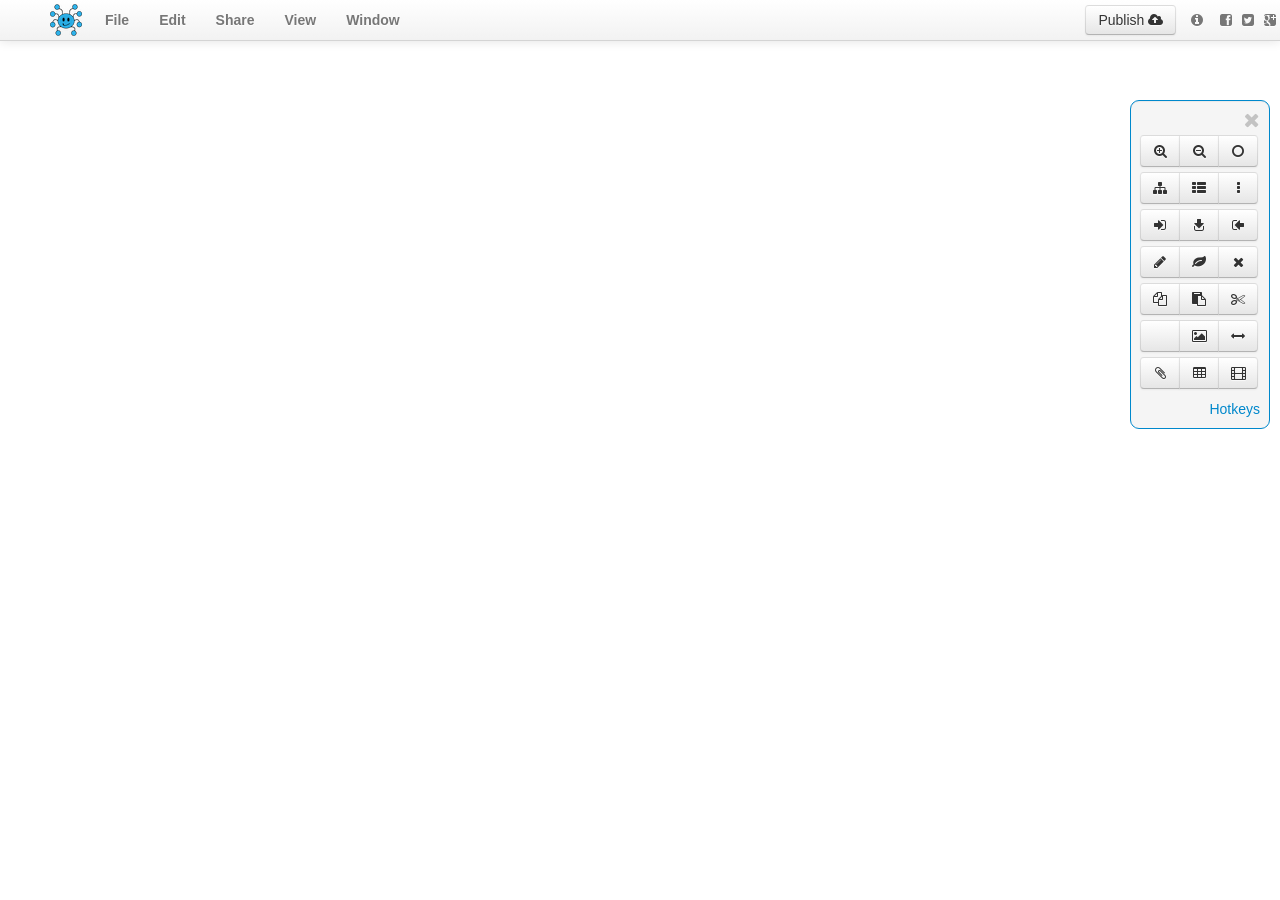
<file: index.html>
<!DOCTYPE html>
<html lang="en">
<!--
  Copyright (c) 2013/4 Sauf Pompiers Ltd

Permission is hereby granted, free of charge, to any person obtaining a copy of
this software (the "Software"), to deal in the Software without restriction,
including without limitation the rights to use, copy, modify, merge, publish,
distribute, sublicense, and/or sell copies of the Software, and to permit persons
to whom the Software is furnished to do so, subject to the following conditions:

1. The above copyright notice and this permission notice shall be included in all
copies or substantial portions of the Software.

2. The Software may not be used to offer a publicly accessible service that
replicates the core service, visual layout or experience of www.mindmup.com

3. THE SOFTWARE IS PROVIDED "AS IS", WITHOUT WARRANTY OF ANY KIND, EXPRESS OR
IMPLIED, INCLUDING BUT NOT LIMITED TO THE WARRANTIES OF MERCHANTABILITY,
FITNESS FOR A PARTICULAR PURPOSE AND NONINFRINGEMENT. IN NO EVENT SHALL THE
AUTHORS OR COPYRIGHT HOLDERS BE LIABLE FOR ANY CLAIM, DAMAGES OR OTHER
LIABILITY, WHETHER IN AN ACTION OF CONTRACT, TORT OR OTHERWISE, ARISING FROM,
OUT OF OR IN CONNECTION WITH THE SOFTWARE OR THE USE OR OTHER DEALINGS IN THE
SOFTWARE.
-->
  <head>
    <meta charset="utf-8">
    <title>MindMup: Zero-Friction Free Online Mind Mapping Software - Mind Map in the cloud</title>
    <meta name="viewport" content="user-scalable=no, width=device-width, initial-scale=1, maximum-scale=1" />
    <link rel="apple-touch-icon" href="static/img/apple-touch-icon.png" />
    <meta name="keywords" content="mind mapping, mind map, mindmap, mindmapping, free online mindmapping, free online mind mapping, mindmup" />
    <meta name="description" content="Mind Map in the cloud. Zero-friction, free online mind mapping. Opensource mindmapping software. The most productive online mind map canvas on the Web. Supports Freemind mindmap import/export." />
    <link rel="shortcut icon" href="static/img/favicon.ico" >
  <link href="static/pack_latest/external.css" rel="stylesheet" />
  <link href="https://plus.google.com/u/0/communities/112831595986131146219" rel="publisher" />
  
  <link href="compiled/combined.css" rel="stylesheet" />

  <link href="http://blog.mindmup.com/feeds/posts/default" rel="alternate" type="application/rss+xml" title="RSS" />
  <script src="chrome-app/timetrack.js"></script>

<link rel="stylesheet" href="chrome-app/app.css"/>
  </head>
  <body class="map-unchanged chrome_app chrome">

  <div id="floating-toolbar" class="floating span-toolbar well well-small hidden-phone hidden-touch hidden-collapsed-toolbar">
      <button class="close pull-right" data-category="Toolbar Click" data-mm-key="ctrl+b meta+b" data-event-type="Expand/Collapse" data-mm-target="body" data-mm-class='collapsed-toolbar' data-mm-role="toggle-class" data-title="Hide toolbar (Ctrl+b)" data-placement='left' rel='tooltip'><i class="toggle icon-remove"></i></button>
      <div class="toolbar-inner">
        <div class="btn-toolbar" id="toolbarEdit">
              <div class="btn-group">
                <button rel="tooltip" data-placement="bottom" data-title="Zoom&nbsp;in&nbsp;(z)" data-category="Toolbar Click" data-event-type="Zoom in" class="btn  scaleUp"><i class="icon-zoom-in"></i></button>
                <button rel="tooltip" data-placement="bottom" data-title="Zoom&nbsp;out&nbsp;(Shift+z)" data-category="Toolbar Click" data-event-type="Zoom out" class="btn  scaleDown"><i class="icon-zoom-out"></i></button>
                <button rel="tooltip" data-placement="bottom" data-title="Re-center view (Esc or 0)" data-category="Toolbar Click" data-event-type="Zoom reset" class="btn  resetView"><i class="icon-circle-blank"></i></button>
              </div>

              <div class="btn-group">
                <button rel="tooltip" data-placement="bottom" data-title="Select&nbsp;subtree&nbsp;(&#123;)" data-category="Toolbar Click" data-event-type="Select subtree" class="btn activateNodeAndChildren"><i class="icon-sitemap"></i></button>
                <button rel="tooltip" data-placement="bottom" data-title="Select&nbsp;all children&nbsp;([)" data-category="Toolbar Click" data-event-type="Select all children" class="btn activateChildren"><i class="icon-th-list"></i></button>
                <button rel="tooltip" data-placement="bottom" data-title="Select all siblings (=)" data-category="Toolbar Click" data-event-type="Select all siblings" class="btn activateSiblingNodes"><i class="icon-ellipsis-vertical"></i></button>
              </div>

              <div class="btn-group">
                <button id="menuAdd" rel="tooltip" data-placement="bottom" data-title="Add child (Tab)" data-category="Toolbar Click" data-event-type="Add idea" class="btn  addSubIdea"><i class="icon-signin" ></i></button>
                <button id="menuInsertSibling" rel="tooltip" data-placement="bottom" data-title="Insert sibling (Enter)" data-category="Toolbar Click" data-event-type="Insert Sibling" class="btn  addSiblingIdea"><i class="icon-signin icon-rotate-90" ></i></button>
                <button id="menuInsertIntermediate" rel="tooltip" data-placement="bottom" data-title="Insert parent (Shift+Tab)" data-category="Toolbar Click" data-event-type="Insert Intermediate" class="btn insertIntermediate"><i class="icon-signin icon-rotate-180" ></i></button>
              </div>
              <div class="btn-group">
                <button id="menuEdit" rel="tooltip" data-placement="bottom" data-title="Edit node (Spacebar)" data-category="Toolbar Click" data-event-type="Edit idea" class="btn  editNode"><i class="icon-pencil"></i></button>
                <button id="menuCollapse" rel="tooltip" data-placement="bottom" data-title="Expand/collapse node (/ or F)" data-category="Toolbar Click" data-event-type="Collapse idea" class="btn  toggleCollapse"><i class="icon-leaf"></i></button>
                <button id="menuDelete" rel="tooltip" data-placement="bottom" data-title="Delete node (Backspace)" data-category="Toolbar Click" data-event-type="Delete idea" class="btn removeSubIdea"><i class="icon-remove"></i></button>
              </div>
              <div class="btn-group">
                <button rel="tooltip" data-placement="bottom" data-title="Copy (Ctrl+c)" data-category="Toolbar Click" data-event-type="Copy" class="btn  copy"><i class="icon-copy"></i></button>
                <button rel="tooltip" data-placement="bottom" data-title="Paste (Ctrl+v)" data-category="Toolbar Click" data-event-type="Paste" class="btn paste"><i class="icon-paste"></i></button>
                <button rel="tooltip" data-placement="bottom" data-title="Cut (Ctrl+x)" data-category="Toolbar Click" data-event-type="Cut" class="btn cut"><i class="icon-cut"></i></button>
              </div>
              <div class="btn-group">
                <button class="btn " rel="tooltip" data-title="Node color (Shift+Spacebar)" data-category="Toolbar Click" data-event-type="Node Color">
                  <input data-mm-target-property='background' class='updateStyle hide' type="hidden" value="" />&nbsp;
                </button>
        <button rel="tooltip" data-placement="bottom" data-title="Icon/Image (I)" data-category="Toolbar Click" data-event-type="Edit Icon" class="btn editIcon"><i class="icon-picture"></i></button>
                <button rel="tooltip" data-placement="bottom" data-title="Connect (Alt+click)" data-category="Toolbar Click" data-event-type="Link" class="btn toggleAddLinkMode"><i class="toggle icon-resize-horizontal"></i></button>
              </div>
        <div class="btn-group">
        <button rel="tooltip" data-placement="bottom" data-title="Attachment (A)" data-category="Toolbar Click" data-event-type="Open Attachment" class="btn openAttachment"><i class="icon-paper-clip"></i></button>
        <button rel="tooltip" data-placement="bottom" data-title="Measurements (M)" data-category="Toolbar Click" data-event-type="Open Measurements" class="btn" data-mm-role="activatedNodesMeasureSheet"><i class="icon-table"></i></button>
        <button rel="tooltip" data-placement="bottom" data-title="Storyboard (S)" data-category="Toolbar Click" data-event-type="Open Storyboard" class="btn" data-mm-role="storyboard-toggler"><i class="icon-film"></i></button>


        </div>
          </div>
          <a class="pull-right small" data-title="Keyboard shortcuts" data-category="Toolbar Click" data-event-type="Keyboard shortcuts" target="_blank" href="http://discover.mindmup.com/keyboard-shortcuts">Hotkeys</a>

      </div>
    </div>
    <div id='modalAbout' class='modal hide fade'>
  <div class='modal-header'>
    <button type='button' class='close' data-dismiss='modal' aria-hidden='true'>&times;</button>
    <h3>MindMup: zero-friction mind mapping</h3>
  </div>
  <div class='modal-body'>
    <p>MindMup is a free, 
    <a href="http://github.com/mindmup" target="_blank" data-category="About" data-event-type="(Intro) Source Code">opensource</a>, mindmapping canvas. Our aim is to build the most productive mind map system.</p>
    <p> 
    To join the community, impact our roadmap and get notified about future changes,
    <a target="_blank" href="http://facebook.com/mindmupapp" data-category="About" data-event-type="(Intro) Connect on FB">connect on Facebook</a>,
    <a target="_blank" href="http://twitter.com/mindmup" data-category="About" data-event-type="(Intro) Connect on Twitter">follow on Twitter</a> or 
    <a target="_blank" href="https://plus.google.com/u/0/communities/112831595986131146219" data-category="About" data-event-type="(Intro) Connect on G+">join us on Google+</a>.
    </p>
  </div>
  <div class='modal-footer'>
    <a href='#' data-dismiss='modal' class='btn btn-primary'>Close</a>
  </div>
</div>

    <div id='modalImport' class='modal hide fade'>
  <div class='modal-header'>
    <button type='button' class='close' data-dismiss='modal' aria-hidden='true'>&times;</button>
    <h3>Import a file</h3>
  </div>
  <div class='modal-body'>
	  <p>You can import a MindMup (.mup) or a FreeMind (.mm) file from your local computer. Just select the file using the button below.</p>
  </div>
  <div class='modal-footer'>
	  <div class="pull-left" data-mm-role="status"></div>
	  <button data-mm-role='select-file' class='btn btn-primary btn-file'>Select File</button>
	  <input type="file" name="file" />
  </div>
</div>

    <div id="modalTerms" class="modal hide fade">
  <div class="modal-header">
    <button type="button" class="close" data-dismiss="modal" aria-hidden="true">&times;</button>
    <h3>Terms &amp; Conditions</h3>
  </div>
  <div class="modal-body">
    <p>Software copyright &copy; 2013-2015 Sauf Pompiers Ltd. (For Software License terms, <a href="https://github.com/mindmup/mindmup/blob/master/LICENSE" target="_blank">click here</a>)</p>
    <p>THE SOFTWARE IS PROVIDED "AS IS", WITHOUT WARRANTY OF ANY KIND, EXPRESS OR IMPLIED, INCLUDING BUT NOT LIMITED TO THE WARRANTIES OF MERCHANTABILITY, FITNESS FOR A PARTICULAR PURPOSE AND NONINFRINGEMENT. IN NO EVENT SHALL THE AUTHORS OR COPYRIGHT HOLDERS BE LIABLE FOR ANY CLAIM, DAMAGES OR OTHER LIABILITY, WHETHER IN AN ACTION OF CONTRACT, TORT OR OTHERWISE, ARISING FROM, OUT OF OR IN CONNECTION WITH THE SOFTWARE OR THE USE OR OTHER DEALINGS IN THE SOFTWARE.</p>
    <p>All user created content stored in third party storage services is the ownership of the respective users that created it and unless specified differently
    all rights belong to those users. All user content stored on anonymous MindMup public storage is licensed under the <a href='http://creativecommons.org/publicdomain/zero/1.0/legalcode'  rel='nofollow' target='_blank'>CC0 1.0 Universal</a> terms.</p>
    <p>By using this web site you agree to our <a href="/legal/privacy" target="_blank">privacy policy</a>.</p>
    <p>Built with <a href='http://twitter.github.com/bootstrap/' rel='nofollow' target='_blank'>Bootstrap</a>,
    <a href='http://www.sinatrarb.com/' rel='nofollow' target='_blank'>Sinatra</a>,
    <a href='http://jquery.com/' rel='nofollow' target='_blank'>JQuery</a>.
    Icons from <a href='http://fortawesome.github.com/Font-Awesome' rel='nofollow' target='_blank'>Font Awesome</a> by Dave Gandy.</p>
  </div>
  <div class="modal-footer">
    <a href='#' data-dismiss='modal' class='btn btn-primary'>Close</a>
  </div>
</div>

    <div id='modalGoldStorageOpen' class='modal hide fade'>
  <div class='modal-header'>
    <button type='button' class='close' data-dismiss='modal' aria-hidden='true'>&times;</button>
    <h3>Mindmup Gold Maps</h3>
  </div>
  <div class='modal-body'>
    <div data-mm-role="status"></div>
    <div data-mm-role="section" data-mm-section="file-list">
  	  <table class="table table-striped table-condensed">
  		  <thead>
          <tr>
            <th>Name</th>
            <th>Last modified</th>
            <th></th>
          </tr>
        </thead>
        <tbody>
          <tr data-mm-role='template'>
            <td><a href="#" data-mm-role='file-link'></a></td>
            <td data-mm-role='modification-status'></td>
            <td>
              <button data-mm-role='map-delete' class='btn-inline pull-right icon-trash hidden-phone' rel='tooltip' data-title='Delete Map'></button>
            </td>
          </tr>
        </tbody>
  	 </table>
    </div>
    <div data-mm-section="delete-map delete-map-in-progress" >
      <p>Delete <strong><span data-mm-role="map-name"></span></strong>?</p>
    </div>
    <div data-mm-section="delete-map-successful">
      <div class="alert alert-success alert-block">
        <h4>The map was deleted</h4>
      </div>
    </div>
    <div data-mm-section="delete-map-failed">
      <div class="error alert alert-error alert-block">
        <p><h4>The map was not deleted</h4></p>
        <p>Please try again later.</p>
        <p>If the error persists, please email <a href="mailto:contact@mindmup.com?subject=Unable to delete gold map">contact@mindmup.com<a> and let us know the name of the map you are trying to delete.</p>
      </div>
    </div>
  </div>

  <div class='modal-footer'>
    <a class="pull-left btn" href="http://discover.mindmup.com/mindmup-gold#managing-files" target="_blank" data-mm-section="file-list"><i class="icon-question-sign"></i>&nbsp;More Info</a>

    <a href='#' class='btn pull-left' data-mm-section="delete-map delete-map-failed" data-mm-role="show-section" data-mm-target-section="file-list">&lt; Back</a>
    <a href='#' class='btn btn-danger' data-mm-role="delete-map-confirmed" data-mm-section="delete-map">Delete File</a>
    <button class='btn' disabled data-mm-section="delete-map-in-progress"><i class="icon-spinner icon-spin"></i>&nbsp;Delete File</button>
	  <a href='#' data-dismiss='modal' class='btn' data-mm-section="file-list delete-map-in-progress delete-map-successful delete-map-failed">Close</a>
    <a href='#' data-dismiss='modal' class='btn' data-mm-section="delete-map">Cancel</a>
  </div>
</div>

    <div id="modalAttachmentEditor" class="hide">
  <div class="viewer-topbar">
        <button rel='tooltip' data-placement='bottom' data-mm-role='close' class='close' title='Close (Esc)'>&times;</button>
		    <button class="pull-right btn btn-small btn-primary" rel='tooltip' data-placement='bottom' data-mm-role='edit' title='Edit (Ctrl/Cmd+Enter)'>Edit</button>
  </div>
  <div class="editor-topbar">
    <div class="btn-toolbar" data-role="editor-toolbar" data-target="#editor">
      <span class="btn-group">
        <a class="btn btn-small dropdown-toggle" rel='tooltip' data-placement='bottom' data-toggle="dropdown" title="Font"><i class="icon-font"></i><b class="caret"></b></a>
          <ul class="dropdown-menu" data-mm-role='font'></ul>
        </span>
      <span class="btn-group">
        <a class="btn btn-small dropdown-toggle" rel='tooltip' data-placement='bottom' data-toggle="dropdown" title="Font Size"><i class="icon-text-height"></i>&nbsp;<b class="caret"></b></a>
          <ul class="dropdown-menu">
          <li><a data-edit="fontSize 5"><font size="5">Huge</font></a></li>
          <li><a data-edit="fontSize 3"><font size="3">Normal</font></a></li>
          <li><a data-edit="fontSize 1"><font size="1">Small</font></a></li>
          </ul>
      </span>
      <span class="btn-group hidden-phone">
        <a class="btn btn-small" rel='tooltip' data-placement='bottom' data-edit="bold" title="Bold (Ctrl/Cmd+B)"><i class="icon-bold"></i></a>
        <a class="btn btn-small" rel='tooltip' data-placement='bottom' data-edit="italic" title="Italic (Ctrl/Cmd+I)"><i class="icon-italic"></i></a>
        <a class="btn btn-small" rel='tooltip' data-placement='bottom' data-edit="strikethrough" title="Strikethrough"><i class="icon-strikethrough"></i></a>
        <a class="btn btn-small" rel='tooltip' data-placement='bottom' data-edit="underline" title="Underline (Ctrl/Cmd+U)"><i class="icon-underline"></i></a>
      </span>
      <span class="btn-group hidden-phone">
        <a class="btn btn-small" rel='tooltip' data-placement='bottom' data-edit="insertunorderedlist" title="Bullet list"><i class="icon-list-ul"></i></a>
        <a class="btn btn-small" rel='tooltip' data-placement='bottom' data-edit="insertorderedlist" title="Number list"><i class="icon-list-ol"></i></a>
        <a class="btn btn-small" rel='tooltip' data-placement='bottom' data-edit="outdent" title="Reduce indent (Shift+Tab)"><i class="icon-indent-left"></i></a>
        <a class="btn btn-small" rel='tooltip' data-placement='bottom' data-edit="indent" title="Indent (Tab)"><i class="icon-indent-right"></i></a>
      </span>
      <span class="btn-group visible-desktop" >
        <a class="btn btn-small" rel='tooltip' data-placement='bottom' data-edit="justifyleft" title="Align Left (Ctrl/Cmd+L)"><i class="icon-align-left"></i></a>
        <a class="btn btn-small" rel='tooltip' data-placement='bottom' data-edit="justifycenter" title="Center (Ctrl/Cmd+E)"><i class="icon-align-center"></i></a>
        <a class="btn btn-small" rel='tooltip' data-placement='bottom' data-edit="justifyright" title="Align Right (Ctrl/Cmd+R)"><i class="icon-align-right"></i></a>
        <a class="btn btn-small" rel='tooltip' data-placement='bottom' data-edit="justifyfull" title="Justify (Ctrl/Cmd+J)"><i class="icon-align-justify"></i></a>
      </span>
      <span class="btn-group visible-desktop">
        <a class="btn btn-small" rel='tooltip' data-placement='bottom' data-edit="undo" title="Undo (Ctrl/Cmd+Z)"><i class="icon-undo"></i></a>
        <a class="btn btn-small" rel='tooltip' data-placement='bottom' data-edit="redo" title="Redo (Ctrl/Cmd+Y)"><i class="icon-repeat"></i></a>
      </span>
      <span class="btn-group">
        <a class="btn btn-small" rel="tooltip" data-placement="bottom" title="Insert picture (or just drag & drop)" id="pictureBtn"><i class="icon-picture"></i></a>
        <input type="file" data-role="magic-overlay" data-target="#pictureBtn" data-edit="insertImage" />
		    <a class="btn btn-small dropdown-toggle" data-toggle="dropdown" rel='tooltip' data-placement='bottom' title="Hyperlink"><i class="icon-link"></i></a>
		      <span class="dropdown-menu input-append">

			      <input class="span2" placeholder="URL" type="text" data-edit="createLink"/>
			      <button class="btn" type="button">Add</button>
          </span>
          <a class="btn btn-small hidden-phone" data-edit="unlink" rel='tooltip' data-placement='bottom' title="Remove Hyperlink"><i class="icon-cut"></i></a>
        </span>
      </li>
      <span class="btn-group hidden-desktop">
        <a class="btn btn-small  dropdown-toggle" rel='tooltip' data-placement='bottom' data-toggle="dropdown" title="Other Tools"><i class="icon-wrench"></i>&nbsp;<b class="caret"></b></a>
        <span class="dropdown-menu">
          <div class="btn-toolbar">
            <span class="btn-group visible-phone">
              <a class="btn btn-small" rel='tooltip' data-placement='bottom' data-edit="bold" title="Bold (Ctrl/Cmd+B)"><i class="icon-bold"></i></a>
              <a class="btn btn-small" rel='tooltip' data-placement='bottom' data-edit="italic" title="Italic (Ctrl/Cmd+I)"><i class="icon-italic"></i></a>
              <a class="btn btn-small" rel='tooltip' data-placement='bottom' data-edit="strikethrough" title="Strikethrough"><i class="icon-strikethrough"></i></a>
              <a class="btn btn-small" rel='tooltip' data-placement='bottom' data-edit="underline" title="Underline (Ctrl/Cmd+U)"><i class="icon-underline"></i></a>
            </span>
            <span class="btn-group visible-phone">
              <a class="btn btn-small" rel='tooltip' data-placement='bottom' data-edit="insertunorderedlist" title="Bullet list"><i class="icon-list-ul"></i></a>
              <a class="btn btn-small" rel='tooltip' data-placement='bottom' data-edit="insertorderedlist" title="Number list"><i class="icon-list-ol"></i></a>
              <a class="btn btn-small" rel='tooltip' data-placement='bottom' data-edit="outdent" title="Reduce indent (Shift+Tab)"><i class="icon-indent-left"></i></a>
              <a class="btn btn-small" rel='tooltip' data-placement='bottom' data-edit="indent" title="Indent (Tab)"><i class="icon-indent-right"></i></a>
            </span>
            <span class="btn-group hidden-desktop">
              <a class="btn btn-small" rel='tooltip' data-placement='bottom' data-edit="justifyleft" title="Align Left (Ctrl/Cmd+L)"><i class="icon-align-left"></i></a>
              <a class="btn btn-small" rel='tooltip' data-placement='bottom' data-edit="justifycenter" title="Center (Ctrl/Cmd+E)"><i class="icon-align-center"></i></a>
              <a class="btn btn-small" rel='tooltip' data-placement='bottom' data-edit="justifyright" title="Align Right (Ctrl/Cmd+R)"><i class="icon-align-right"></i></a>
              <a class="btn btn-small" rel='tooltip' data-placement='bottom' data-edit="justifyfull" title="Justify (Ctrl/Cmd+J)"><i class="icon-align-justify"></i></a>
            </span>
            <span class="btn-group hidden-desktop">
              <a class="btn btn-small" rel='tooltip' data-placement='bottom' data-edit="undo" title="Undo (Ctrl/Cmd+Z)"><i class="icon-undo"></i></a>
              <a class="btn btn-small" rel='tooltip' data-placement='bottom' data-edit="redo" title="Redo (Ctrl/Cmd+Y)"><i class="icon-repeat"></i></a>
            </span>
            <span class="btn-group visible-phone">
              <a class="btn btn-small" data-edit="unlink" rel='tooltip' data-placement='bottom' title="Remove Hyperlink"><i class="icon-cut"></i></a>
            </span>
          </div>
        </span>
     </span>
	  <div class="pull-right non-group">
      <button class="btn btn-small btn-warning" rel='tooltip' data-placement='bottom' data-mm-role='close' title='Cancel changes (Esc)'>
        <span class="icon-remove-circle"/><span class="visible-desktop">&nbsp;Cancel</span>
      </button>
      <button class="btn btn-small btn-danger" rel='tooltip' data-placement='bottom' data-mm-role='clear' title='Delete'>
        <span class="icon-trash"/><span class="visible-desktop">&nbsp;Delete</a></button> 

      <button class="btn btn-small btn-primary" rel='tooltip' data-placement='bottom' data-mm-role='save' title='Save changes (Ctrl/Cmd+Enter)'>
      <span class="icon-save"/><span class="visible-desktop">&nbsp;Save</span></button>
	  </div>
  </div>  
  </div>
	  <div id='attachEditArea' data-mm-role='editor'></div>
</div>

    <div id='modalAutoSave' class='modal hide fade'>
  <div class='modal-header'>
    <h3>You have unsaved local changes</h3>
  </div>
  <div class='modal-body'>
    <p>
    You have made local changes to this map that were not saved. 
    Please choose if you would like to apply them or discard them and continue with the saved version.
    </p>
  </div>
  <div class='modal-footer'>
    <a data-category="Auto Save" data-event-type="Apply" href='#' data-mm-role='apply' tabstop='1' class='btn btn-primary'>Apply local changes</a>
    <a data-category="Auto Save" data-event-type="Discard" href='#' data-mm-role='discard' tabstop='2' class='btn'>Discard local changes</a>
  </div>
</div>

    <div id='modalExtensions' class='modal hide fade'>
  <div class='modal-header'>
    <button type='button' class='close' data-dismiss='modal' aria-hidden='true'>&times;</button>
    <h3>Extensions</h3>
  </div>
  <div class='modal-body'>
	  <div data-mm-role="ext-list">
		<div data-mm-role="template">
		  <input type="checkbox"> <h4 data-mm-role="title"></h4><p data-mm-role="desc"> (<a data-mm-role="doc" target="_blank">more info</a>)</p>
		</div>
	</div>
  </div>
  <div class='modal-footer'>
    <a href='#' data-dismiss='modal' class='btn btn-primary'>Close</a>
  </div>
</div>

    <div id='modalKeyActions' class='modal hide fade'>
  <div class='modal-header'>
    <button type='button' class='close' data-dismiss='modal' aria-hidden='true'><i class="icon-remove"></i></button>
    <h3>
      <i class="logo">&nbsp;</i>
      &nbsp;MindMup
      <small class="hidden-phone">Zero-friction free online mind mapping</small>
    </h3>
  </div>
  <div class='modal-body'>
    <div class="carousel slide" data-interval="false" id="topbox">
      <div class="carousel-inner">
        <div class="active item">
        <button data-target="#topbox" data-slide-to="1" class="btn btn-xlarge slide-control"><i class="icon-lightbulb icon-large"></i>&nbsp;Create a new map</button>
        <button data-target="#topbox" data-slide-to="2" class="btn btn-xlarge"><i class="icon-cloud-upload icon-large"></i>&nbsp;Open a map</button>
        <button data-target="#topbox" data-slide-to="3" class="btn btn-xlarge"><i class="icon-book icon-large"></i>&nbsp;Learn how to...</button>
        <button data-target="#topbox" data-slide-to="4" class="btn btn-xlarge"><i class="icon-envelope icon-large"></i>&nbsp;Get in touch</button>
        </div>
        <div class="item">
          <h1><i class="icon-lightbulb icon-large"></i>&nbsp;Create a new map</h1>
          <ul data-mm-role="new-sources" class="nav nav-tabs nav-stacked">
            <li><a data-mm-role="dismiss-modal new-map" data-category="Start Menu" data-event-type="Create - s3" href="#"       data-mm-map-source="a"><span class="repo repo-a"></span>Public online map to share with the world</a></li>
            <li><a data-mm-role="dismiss-modal new-map" data-category="Start Menu" data-event-type="Create - google"  href="#"  data-mm-map-source="g"><span class="repo repo-g"></span>Private map on Google Drive (you control sharing)</a></li>
            <li><a data-mm-role="dismiss-modal new-map" data-category="Start Menu" data-event-type="Create - gold" href="#"     data-mm-map-source="p"><span class="repo repo-p"></span>Private map on MindMup Gold (requires subscription)</a></li>
            <li><a class="slide-control" data-slide-to="0" data-target="#topbox"><span class="icon-arrow-left"></span>Main menu</a></li>
          </ul>
          <a data-category="Start Menu" data-event-type="Describe - storage" target="_blank" href="http://blog.mindmup.com/p/storage-options.html" class="pull-right">More information about storage options</a>
        </div>

        <div class="item">
          <h1><i class="icon-cloud-upload icon-large"></i>&nbsp;Open a map</h1>
          <ul data-mm-role="open-sources" class="nav nav-tabs nav-stacked">
            <li><a data-mm-role="dismiss-modal" data-category="Start Menu" data-event-type="Import" data-target="#modalImport" data-toggle="modal"><span class="icon-upload"></span>Import a Freemind or MindMup file</a></li>
            <li><a data-mm-role="dismiss-modal google-drive-open" data-category="Start Menu" data-event-type="Open from Google"><span class="repo repo-g"></span>&nbsp;Open a Freemind or MindMup file from Google Drive</a>
            <li><a data-mm-role="dismiss-modal" data-category="Start Menu" data-event-type="Open from Mindmup Gold Storage" data-target="#modalGoldStorageOpen" data-toggle="modal"><span class="repo repo-b"></span>&nbsp;Open from Mindmup Gold Storage</a></li>
            <li><a class="slide-control" data-slide-to="0" data-target="#topbox"><span class="icon-arrow-left"></span>Main menu</a></li>
          </ul>
        </div>


        <div class="item">
          <h1><i class="icon-book icon-large"></i>&nbsp;Learn how to...</h1>
          <ul class="nav nav-tabs nav-stacked">
            <li><a data-mm-role="dismiss-modal" data-category="Start Menu" data-event-type="Learn - mouse" target="_blank" href="http://discover.mindmup.com/mouse-touch-operations"><span class="icon-hand-up"></span>Edit the map using touch or a mouse</a></li>
            <li><a data-mm-role="dismiss-modal" data-category="Start Menu" data-event-type="Learn - keyboard" target="_blank" href="http://discover.mindmup.com/keyboard-shortcuts"><span class="icon-keyboard"></span>Be more productive with keyboard shortcuts</a></li>
            <li><a data-mm-role="dismiss-modal" data-category="Start Menu" data-event-type="Learn - realtime" target="_blank" href="http://blog.mindmup.com/p/realtime-collaboration.html"><span class="icon-group"></span>Collaborate in real time with your colleagues</a></li>
            <li><a data-mm-role="dismiss-modal" data-category="Start Menu" data-event-type="Learn - screen-max" target="_blank" href="http://blog.mindmup.com/2013/03/go-full-screen-remove-all-distractions.html"><span class="icon-laptop"></span>Get the most out of your screen</a></li>
            <li><a data-mm-role="dismiss-modal" data-category="Start Menu" data-event-type="Learn - gold" target="_blank" href="http://discover.mindmup.com/mindmup-gold"><span class="repo repo-b"></span>Get more space and share larger maps on MindMup</a></li>
            <li><a class="slide-control" data-slide-to="0" data-target="#topbox"><span class="icon-arrow-left"></span>Main menu</a></li>
          </ul>
        </div>

        <div class="item">
          <h1><i class="icon-envelope icon-large"></i>&nbsp;Get in touch</h1>
          <ul class="nav nav-tabs nav-stacked">
            <li><a data-mm-role="dismiss-modal" data-category="Start Menu" data-event-type="Get in touch - email" href="mailto:contact@mindmup.com"><span class="icon-envelope"></span>E-mail</a></li>
            <li><a data-mm-role="dismiss-modal" data-category="Start Menu" data-event-type="Get in touch - blog" target="_blank" href="http://blog.mindmup.com"><span class="icon-rss"></span>Blog/News</a></li>
            <li><a data-mm-role="dismiss-modal" data-category="Start Menu" data-event-type="Get in touch - vote" target="_blank" href="http://mindmup.uservoice.com"><span class="icon-bullhorn"></span>Vote on features</a></li>
            <li><a data-mm-role="dismiss-modal" data-category="Start Menu" data-event-type="Get in touch - facebook" target="_blank" href="http://facebook.com/mindmupapp"><span class="icon-facebook"></span>Get news through Facebook</a></li>
            <li><a data-mm-role="dismiss-modal" data-category="Start Menu" data-event-type="Get in touch - google+"  target="_blank" href="https://plus.google.com/u/0/communities/112831595986131146219"><span class="icon-google-plus"></span>Join the MindMup Google+ community</a></li>
            <li><a data-mm-role="dismiss-modal" data-category="Start Menu" data-event-type="Get in touch - twitter"  target="_blank" href="https://twitter.com/intent/user?screen_name=mindmup"><span class="icon-twitter"></span>Follow @mindmup on Twitter</a></li>
            <li><a data-mm-role="dismiss-modal" data-category="Start Menu" data-event-type="Get in touch - github"  target="_blank" href="http://github.com/mindmup"><span class="icon-github"></span>Source code on Github</a></li>
            <li><a class="slide-control" data-slide-to="0" data-target="#topbox"><span class="icon-arrow-left"></span>Main menu</a></li>
          </ul>
        </div>
        <div class="item">
  <h1>MindMup - free online mind mapping software</h1>
        
          <p>Make a mind map online, free, and keep it in the cloud with Google Drive, Dropbox, GitHub and our free anonynous storage. MindMup is a free online mind mapping application running opensource mind mapping software. MindMup is a zero friction mind map maker, helping you focus on your work and removing all the distractions while mindmapping. It is a highly productive mindmap creator, a great free alternative to XMind and MindMeister, with powerful keyboard shortcuts and allowing advanced users to get the most out of their screen real-estate with configurable toolbars. MindMup is available everywhere: you can access your maps with a browser or a mobile device, and cloud storage ensures you have access to your data where ever you are, and the application works nicely with both desktop, tablet and mobile browsers. Freemind mind map import/export is available.</p>
          <p>If you are looking to create a mind-map online, MindMup is the app I would recommend the most. MindMup is the sort of app everyone dreams of finding online. It’s open-source, free and integrated with all the best tools. It’s also designed by people who use the app, so it’s efficient and effective. And unlike so much free software, it looks great too." - MakeUseOf <a href="http://www.makeuseof.com/tag/try-mindmup-mind-mapping-via-google-drive/" rel="nofollow">MakeUseOf</a></p> 

  <p>MindMup is super-simple, lightweight, and generally a joy to use. - <a href="http://www.pcworld.com/article/2032818/review-mindmup-is-a-free-effortless-way-to-create-mind-maps-in-moments.html" rel="nofollow">PC World</a></p> 

  <p>What I like about Mindmup is that it is clean and simple. As they describe, it allows for frictionless capture of ideas and projects. It is not bloated with unneeded features. The UI stays out of your way and lets you get your ideas out. - <a rel="nofollow" href="http://timemanagementninja.com/links/app-of-the-week-mindmup/">Time Management Ninja</a></p> 

  <p>If you like to plan and brainstorm by creating mind maps to link together ideas, MindMup is a great browser-based program that helps you get organized with lots of features. - <a rel="nofollow" href="http://lifehacker.com/mindmup-maps-your-brain-in-the-browser-614853279">LifeHacker</a></p>

        </div>
      </div>
    </div>
  </div>
  <div class="modal-footer">
  </div>
</div>

    <div id="modalConfirm" class="modal hide fade">
  <div class="modal-header">
    <button type="button" class="close" data-dismiss="modal" aria-hidden="true">&times;</button>
    <h3 data-mm-role="title"></h3>
  </div>
  <div class="modal-body">
	<span data-mm-role="explanation"></span>
  </div>
  <div class="modal-footer">
    <a tabstop="1" href="#" class="btn btn-primary" data-mm-role="confirm" data-dismiss="modal"></a>
    <a tabstop="2" href="#" class="btn" data-dismiss="modal">Cancel</a>
  </div>
</div>

    <div id="modalPDFExport" data-mm-role="layout-export" class="modal hide fade" data-mm-format="pdf" data-mm-launch-key-code="80">
  <div class="modal-header">
    <button type="button" class="close" data-dismiss="modal" aria-hidden="true">&times;</button>
    <h3>Create a Printable PDF</h3>
  </div>
  <div class="modal-body">
    <div class="visible initial">

      <p>The map will be <a href="http://blog.mindmup.com/p/pdf-export.html" target="_blank" >securely uploaded</a> to our server for processing.
      </p>
      <form class="form-horizontal" data-mm-role="export-parameters">
        <div class="control-group">
          <label class="control-label">Orientation:</label>
          <div class="controls">
            <div class="btn-group" data-toggle="buttons-radio">
              <button name="orientation" type="button" class="btn active" value="landscape">
                <img src="static/img/portrait.png" class="export landscape"/>
              </button>
              <button name="orientation" type="button" class="btn " value="portrait">
              <img src="static/img/portrait.png" class="export"/>
              </button>
            </div>
          </div>
        </div>

        <div class="control-group">
          <label class="control-label">Page Size:</label>
          <div class="controls">
            <select name="page-size">
              <option>A0</option>
              <option>A1</option>
              <option>A2</option>
              <option>A3</option>
              <option selected>A4</option>
              <option>A5</option>
              <option value="LETTER">US Letter</option>
              <option value="LEGAL">US Legal</option>
              <option value="TABLOID">US Tabloid</option>
            </select>
          </div>
        </div>
        <div class="control-group">
          <label class="control-label">Text orientation:</label>
          <div class="controls">
            <select name="direction">
              <option value="ltr">Left to right</option>
              <option value="rtl">Right to left</option>
            </select>
          </div>
        </div>
      </form>
    </div>
    <div class="visible inprogress alert alert-info alert-block">
      <i class="icon-spinner icon-spin"></i>&nbsp;Please wait, exporting the map...
    </div>
    <div class="visible done alert alert-success alert-block">
      <h4>Export complete:</h4> <a target="_blank" data-mm-role="output-url">Click here to open</a> (This link will remain available for 24 hours)
    </div>
    <div class="visible error alert alert-error alert-block">
      <h4>Unable to export PDF:</h4>
      <br/>

      <span data-mm-role="error-message"></span>
      <span data-mm-role="generation-error">
        This map contains a feature not currently supported by PDF export. Please contact us at <a data-mm-role="contact-email">contact@mindmup.com</a> quoting the reference number: <b data-mm-role="file-id"></b>
      </span>
      <span data-mm-role="file-too-large">
         <p>
           The map you are exporting is too large. The maximum size of maps that can be exported online is:
           <ul>
              <li>Anonymous users: 100 Kb </li>
              <li><a href="http://discover.mindmup.com/mindmup-gold" target="_blank">Mindmup Gold</a> users: 953 Mb</li>
           </ul>
           <p>For maps larger than  953Mb, Mindmup Gold Users should contact us at <a href="mailto:contact@mindmup.com?subject=Offline%20MindMup%20PDF%20Export">contact@mindmup.com</a> to arrange an offline export.</p>

         </p>
      </span>
      <span data-mm-role="polling-timeout">
        The server is too busy. Please try again later, or if this error persists contact us at <a data-mm-role="contact-email">contact@mindmup.com</a>
      </span>
      <span data-mm-role="network-error">
        This operation requires a network connection and we can't reach MindMup servers at the moment. Please ensure that you are online and try again. If this error persists contact us at <a data-mm-role="contact-email">contact@mindmup.com</a>
      </span>
    </div>
  </div>
  <div class="modal-footer">
    <a class="pull-left btn visible initial" href="http://blog.mindmup.com/p/how-to-print-large-maps.html" target="_blank"><i class="icon-question-sign"></i>&nbsp;How to print large maps</a>
    <a tabstop="1" href="#" class="btn btn-primary visible initial" data-mm-modal-shown-focus data-mm-role="start-export">Create PDF</a>
    <a tabstop="2" href="#" class="btn visible initial inprogress" data-dismiss="modal">Cancel</a>
    <a tabstop="2" href="#" class="btn visible done error" data-dismiss="modal">Close</a>
  </div>
</div>

    <div id="modalAtlasPublish" data-mm-role="atlas-publish layout-export" class="modal hide fade" data-mm-format="publish.json">
  <div class="modal-header">
    <button type="button" class="close" data-dismiss="modal" aria-hidden="true">&times;</button>
    <h3><i class="icon-cloud-upload"></i>&nbsp;Publish to MindMup Atlas</h3>
  </div>
  <div class="modal-body">
    <div class="visible initial">
			<p>MindMup Atlas is a cloud mind map library that enables authors to publish interactive, read-only maps, optimised for posting to social networks and embedding in web sites.</p>
			<ul>
				<li>Anyone can publish maps up to 100 KByte. Published maps will be available for at least 6 months.</li>
				<li><a target="_blank" href="http://discover.mindmup.com/mindmup-gold">MindMup Gold</a> users can publish maps up to 100 MByte for the duration of their subscription.</li>
			</ul>
			<p>By clicking on <b>Start</b>, you accept the <a href="/legal/atlas" target="#blank">Terms and Conditions</a> for MindMup Atlas.</p>
    </div>
		<div class="visible seo">
      <form class="form-horizontal" data-mm-role="export-parameters atlas-metadata">
        <div class="control-group">
          <label class="control-label">Title:</label>
          <div class="controls">
            <input name="title" placeholder="Descriptive title for your map" class="input-xlarge" />&nbsp;<i class="icon-question-sign" rel="tooltip" data-title="Text that will show in the browser title bar. Keep it under 40 characters." data-placement="bottom"></i>
          </div>
        </div>
        <div class="control-group">
          <label class="control-label">URL slug:</label>
          <div class="controls">
            <input name="slug" placeholder="URL slug" class="input-xlarge" />&nbsp;<i class="icon-question-sign" rel="tooltip" data-title="Descriptive text that will form part of the URL. Keep it short!"></i>
          </div>
        </div>
        <div class="control-group">
          <label class="control-label">Description:</label>
          <div class="controls">
            <input name="description" placeholder="Description" class="input-xlarge" />&nbsp;<i class="icon-question-sign" rel="tooltip" data-title="Page description for search engines. Keep it under 150 characters."></i>
          </div>
        </div>
      </form>
		</div>
    <div class="visible inprogress alert alert-info alert-block">
      <i class="icon-spinner icon-spin"></i>&nbsp;Please wait, publishing your map...
    </div>
    <div class="visible done">

      <div data-mm-role="publish-status initial" class="alert alert-success alert-block">
        <h4>Your map was published</h4>
      </div>

      <div data-mm-role="publish-status republished" class="alert alert-warning alert-block">
        <h4>Your map was re-published.</h4>
        <p>The updated content should be available in around 30 minutes (<a href="http://blog.mindmup.com/p/republishing-atlas-maps.html" target="_blank">more info</a>).</p>
      </div>


      <div class="tabbable tabs-top">
        <ul class="nav nav-tabs">
          <li class="active"><a href="#publish-tab-social" data-toggle="tab">Share on social networks</a></li>
          <li><a href="#publish-tab-send-links" data-toggle="tab">Send links</a></li>
          <li><a href="#publish-tab-embed" data-toggle="tab">Embed code</a></li>
          <li><a href="#publish-tab-get-archive" data-toggle="tab">Get archive</a></li>
        </ul>
        <div class="tab-content">
          <div class="tab-pane active" id="publish-tab-social">
						<p style="margin-bottom: 20px">Click on a button below to share quickly:</p>
						<p class="text-center">
							<a data-event-type="Post to Twitter"
								onclick="javascript:window.open(this.href, '', 'menubar=no,toolbar=no,resizable=yes,scrollbars=yes,height=600,width=600');return false;"
								data-category="Atlas" data-event-type="Post to Twitter" class="btn btn-large btn-share icon-twitter" rel="tooltip" data-title="Twitter" data-mm-role="twitter-url" target="_blank"></a>
							<a
								onclick="javascript:window.open(this.href, '', 'menubar=no,toolbar=no,resizable=yes,scrollbars=yes,height=600,width=600');return false;"
								data-event-type="Post to Facebook" data-category="Atlas" class="btn btn-large btn-share icon-facebook" rel="tooltip" data-title="Facebook"  data-mm-role="facebook-url" target="_blank"></a>
							<a
								onclick="javascript:window.open(this.href, '', 'menubar=no,toolbar=no,resizable=yes,scrollbars=yes,height=600,width=600');return false;"
								data-event-type="Post to Google Plus" data-category="Atlas" class="btn btn-large btn-share icon-google-plus"  rel="tooltip" data-title="Google Plus"  data-mm-role="google-plus-url" target="_blank"></a>
							<a
								onclick="javascript:window.open(this.href, '', 'menubar=no,toolbar=no,resizable=yes,scrollbars=yes,height=600,width=600');return false;"
								data-event-type="Post to LinkedIn" data-category="Atlas" class="btn btn-large btn-share icon-linkedin" rel="tooltip" data-title="LinkedIn" data-mm-role="linkedin-url" target="_blank"></a>
							<a
								data-event-type="Post to Tumblr" data-category="Atlas" class="btn btn-large btn-share icon-tumblr" rel="tooltip" data-title="Tumblr" data-mm-role="tumblr-url" target="_blank"></a>
							<a
								data-event-type="Post to Pinterest" data-category="Atlas" class="btn btn-large btn-share icon-pinterest" rel="tooltip" data-title="Pinterest" data-mm-role="pinterest-url" target="_blank"></a>
						</p>
          </div>
          <div class="tab-pane" id="publish-tab-send-links">
            <p class="text-center">
              <a class="btn btn-large btn-share" href="mailto:" data-mm-role="email-index-html" rel="tooltip" data-title="Email a link" data-event-type="Email Link" data-category="Atlas" ><i class="icon-envelope"></i></a>
              <a href="#" class="btn btn-large btn-share" data-mm-role="gmail-index-html" rel="tooltip" data-title="Gmail a link" data-event-type="Gmail Link" data-category="Atlas" target="_blank" onclick="javascript:window.open(this.href, '', 'menubar=no,toolbar=no,resizable=yes,scrollbars=yes,height=600,width=600');return false;"><i class="mm-icon-gmail"></i></a>
            </p>
						<form class="form">
							<div class="control-group">
								<label>Web page:</label>
								<div class="input-append">
									<input data-mm-role="index-html selectable-read-only" class="span5" style="outline:none" />
									<a class="btn btn-small" href="#" data-mm-role="index-html" target="_blank"><i class="icon-share"></i></a>
								</div>
							</div>
							<div class="control-group">
								<label>Thumbnail image:</label>
								<div class="input-append">
									<input data-mm-role="thumb-png selectable-read-only" class="span5" style="outline:none" />
									<a class="btn btn-small" href="#" data-mm-role="thumb-png" target="_blank"><i class="icon-share"></i></a>
								</div>
							</div>
						</form>
          </div>

          <div class="tab-pane" id="publish-tab-embed">
						<p>Paste the code snippet below in your web site to embed the map. Don't forget to configure the width and height of the iFrame!</p>
							<textarea data-mm-role="embed-markup selectable-read-only" class="span5"></textarea>
          </div>

          <div class="tab-pane" id="publish-tab-get-archive">
            <p class="text-center">
              <a class="btn btn-large btn-share" href="mailto:" data-mm-role="email-archive-zip" rel="tooltip" data-title="Email a link" data-event-type="Email Archive" data-category="Atlas" ><i class="icon-envelope"></i></a>
              <a href="#" class="btn btn-large btn-share" data-mm-role="gmail-archive-zip" rel="tooltip" data-title="Gmail a link" data-event-type="Gmail Archive" data-category="Atlas" target="_blank" onclick="javascript:window.open(this.href, '', 'menubar=no,toolbar=no,resizable=yes,scrollbars=yes,height=600,width=600');return false;"><i class="mm-icon-gmail"></i></a>
            </p>
						<form class="form">
							<div class="control-group">
								<label>Zip Archive:</label>
								<div class="input-append">
									<input data-mm-role="archive-zip selectable-read-only" class="span5" style="outline:none" />
									<a class="btn btn-small" href="#" data-mm-role="archive-zip" target="_blank"><i class="icon-share"></i></a>
								</div>
							</div>
						</form>
          </div>
				</div>
			</div>
    </div>
    <div class="visible error alert alert-error alert-block">
      <h4>Unable to publish your map:</h4>
      <br/>

      <span data-mm-role="error-message"></span>
			<span data-mm-role="generation-error">
        This map contains a feature not currently supported by Atlas. Please contact us at <a data-mm-role="contact-email">contact@mindmup.com</a> quoting the reference number: <b data-mm-role="file-id"></b>
      </span>
      <span data-mm-role="file-too-large">
         <p>
           The map you are publishing is too large. The maximum size of maps that can be published online is:
           <ul>
              <li>Anonymous users: 100 Kbyte </li>
              <li><a href="http://discover.mindmup.com/mindmup-gold" target="_blank">Mindmup Gold</a> users: 953 Mbyte</li>
           </ul>
           <p>For maps larger than  953Mbyte, Mindmup Gold Users should contact us at <a href="mailto:contact@mindmup.com?subject=Offline%20MindMup%20PDF%20Export">contact@mindmup.com</a> to arrange an offline export.</p>

         </p>
      </span>
      <span data-mm-role="polling-timeout">
        The server is too busy. Please try again later, or if this error persists contact us at <a data-mm-role="contact-email">contact@mindmup.com</a>
      </span>
      <span data-mm-role="network-error">
        This operation requires a network connection and we can't reach MindMup servers at the moment. Please ensure that you are online and try again. If this error persists contact us at <a data-mm-role="contact-email">contact@mindmup.com</a>
      </span>
    </div>
  </div>
  <div class="modal-footer">
    <a class="pull-left btn visible initial done" href="http://discover.mindmup.com/atlas" target="_blank"><i class="icon-question-sign"></i>&nbsp;More Info</a>
    <a tabstop="1" href="#" class="btn btn-primary visible initial" data-mm-modal-shown-focus data-mm-role="set-state" data-mm-state="seo">Start &gt;</a>
    <a tabstop="1" href="#" class="btn visible seo pull-left" data-mm-role="set-state" data-mm-state="initial">&lt; Back</a>
    <a tabstop="1" href="#" class="btn btn-primary visible seo" data-mm-role="start-export">Publish</a>
    <a tabstop="2" href="#" class="btn visible initial inprogress author" data-dismiss="modal">Cancel</a>
    <a tabstop="2" href="#" class="btn visible done error seo" data-dismiss="modal">Close</a>
  </div>
</div>

    <div id="modalImageExport" data-mm-role="layout-export" class="modal hide fade" data-mm-format="png">
  <div class="modal-header">
    <button type="button" class="close" data-dismiss="modal" aria-hidden="true">&times;</button>
    <h3>Export to Image</h3>
  </div>
  <div class="modal-body">
    <div class="visible initial">
      <p>Click the Export button to  securely upload the map  for conversion to PNG.</p>
    </div>
    <div class="visible inprogress alert alert-info alert-block">
      <i class="icon-spinner icon-spin"></i>&nbsp;Please wait, exporting the map...
    </div>
    <div class="visible done alert alert-success alert-block">
      <h4>Export complete:</h4> <a target="_blank" data-mm-role="output-url">Click here to open</a> (This link will remain available for 24 hours)
    </div>
    <div class="visible error alert alert-error alert-block">
      <h4>Unable to export Image:</h4>
      <br/>

      <span data-mm-role="error-message"></span>
      <span data-mm-role="generation-error">
        This map contains a feature not currently supported by Image export. Please contact us at <a data-mm-role="contact-email">contact@mindmup.com</a> quoting the reference number: <b data-mm-role="file-id"></b>
      </span>
      <span data-mm-role="file-too-large">
         <p>
           The map you are exporting is too large. The maximum size of maps that can be exported online is:
           <ul>
              <li>Anonymous users: 100 Kb </li>
              <li><a href="http://discover.mindmup.com/mindmup-gold" target="_blank">Mindmup Gold</a> users: 953 Mb</li>
           </ul>
           <p>For maps larger than  953Mb, Mindmup Gold Users should contact us at <a href="mailto:contact@mindmup.com?subject=Offline%20MindMup%20PDF%20Export">contact@mindmup.com</a> to arrange an offline export.</p>

         </p>
      </span>
      <span data-mm-role="polling-timeout">
        The server is too busy. Please try again later, or if this error persists contact us at <a data-mm-role="contact-email">contact@mindmup.com</a>
      </span>
      <span data-mm-role="network-error">
        This operation requires a network connection and we can't reach MindMup servers at the moment. Please ensure that you are online and try again. If this error persists contact us at <a data-mm-role="contact-email">contact@mindmup.com</a>
      </span>
    </div>
  </div>
  <div class="modal-footer">
    <a tabstop="1" href="#" class="btn btn-primary visible initial" data-mm-modal-shown-focus="true" data-mm-role="start-export">Export</a>
    <a tabstop="2" href="#" class="btn visible initial inprogress" data-dismiss="modal">Cancel</a>
    <a tabstop="2" href="#" class="btn visible done error" data-dismiss="modal">Close</a>
  </div>
</div>

    <div id="modalPresentationExport" data-mm-role="layout-export" class="modal hide fade">
  <div class="modal-header">
    <button type="button" class="close" data-dismiss="modal" aria-hidden="true">&times;</button>
    <h3>Export slideshow </h3>
  </div>
  <div class="modal-body">
    <div class="visible initial">
      <p>Please select slideshow format and click the Export button to securely upload the storyboard for conversion:</p>
      <form class="form-horizontal">
      <div class="control-group">
        <label class="control-label" for="slideshowFormatSelector">Slideshow format</label>
        <div class="controls">
            <select data-mm-role="format-selector" id="slideshowFormatSelector">
              <option value="presentation.pdf">PDF</option>
              <option value="presentation.pptx">Powerpoint (Beta)</option>
            </select>
        </div>
      </div>
      </form>
    </div>
    <div class="visible inprogress alert alert-info alert-block">
      <i class="icon-spinner icon-spin"></i>&nbsp;Please wait, exporting the storyboard...
    </div>
    <div class="visible done alert alert-success alert-block">
      <h4>Export complete:</h4> <a target="_blank" data-mm-role="output-url">Click here to open</a> (This link will remain available for 24 hours)
    </div>
    <div class="visible error alert alert-error alert-block">
      <h4>Unable to export Slideshow:</h4>
      <br/>

      <span data-mm-role="error-message"></span>
      <span data-mm-role="generation-error">
        This storyboard contains a feature not currently supported by slideshow export. Please contact us at <a data-mm-role="contact-email">contact@mindmup.com</a> quoting the reference number: <b data-mm-role="file-id"></b>
      </span>
      <span data-mm-role="file-too-large">
         <p>
           The storyboard you are exporting is too large. The maximum size of storyboard that can be exported online is:
           <ul>
              <li>Anonymous users: 100 Kb </li>
              <li><a href="http://discover.mindmup.com/mindmup-gold" target="_blank">Mindmup Gold</a> users: 953 Mb</li>
           </ul>
           <p>For storyboards larger than  953Mb, Mindmup Gold Users should contact us at <a href="mailto:contact@mindmup.com?subject=Offline%20MindMup%20Slideshow%20Export">contact@mindmup.com</a> to arrange an offline export.</p>

         </p>
      </span>
      <span data-mm-role="polling-timeout">
        The server is too busy. Please try again later, or if this error persists contact us at <a data-mm-role="contact-email">contact@mindmup.com</a>
      </span>
      <span data-mm-role="network-error">
        This operation requires a network connection and we can't reach MindMup servers at the moment. Please ensure that you are online and try again. If this error persists contact us at <a data-mm-role="contact-email">contact@mindmup.com</a>
      </span>
      <span data-mm-role="empty">There are no slides in this storyboard. Add some slides before exporting.</span>
    </div>
  </div>
  <div class="modal-footer">
    <a tabstop="1" href="#" class="btn btn-primary visible initial" data-mm-modal-shown-focus="true" data-mm-role="start-export">Export</a>
    <a tabstop="2" href="#" class="btn visible initial inprogress" data-dismiss="modal">Cancel</a>
    <a tabstop="2" href="#" class="btn visible done error" data-dismiss="modal">Close</a>
  </div>
</div>

      <div class="modal hide fade" id='modalGoldLicense'>
    <div class="modal-header">
		<button data-event-type="x" data-category="Gold Click" type="button" class="close" data-dismiss="modal" aria-hidden="true">&times;</button>
		<h3><span data-mm-section="no-license license-required" class="hidden-phone">Welcome to </span>MindMup Gold</h3>
    </div>
    <div class="modal-body">

		<div data-mm-section="license-required">
			<p class="alert alert-block alert-warning">This operation requires a valid MindMup Gold License.</p>
		</div>
		<div data-mm-section="no-license license-required">
			<p><i>Export, save and embed larger maps using MindMup Gold. </i></p>
			<form class="form-horizontal">
			<div class="control-group">
				<label class="control-label" for="gold-account-identifer">Log in or sign up:</label>
				<div class="controls">
					<input type="text" data-mm-role="gold-account-identifier" id="gold-account-identifier" placeholder="Account name or e-mail"/>
				</div>
			</div>
			</form>
		</div>
		<div data-mm-section="code-sent">
			<p>We have sent a temporary access code to your e-mail.</p>
			<form class="form-horizontal">
				<div class="control-group">
					<label class="control-label" for="gold-access-code">Enter code from e-mail:</label>
					<div class="controls">
						<input type="text" data-mm-role="gold-access-code" id="gold-access-code" placeholder="Access code" />
					</div>
				</div>
			</form>
		</div>
		<div data-mm-section="sending-restore-license-code">
			<p><i class="icon-spinner icon-spin"></i>&nbsp;Please wait, your license is being restored</p>
		</div>
		<div data-mm-section="sending-code-failed">
			<p class="alert alert-block alert-error">We could not find that email or username.</p>

			<p> If you are a new user select <strong>I want to sign up</strong>, or go <strong>Back</strong> to provide a different email. If you think this is an error, please email us at <a target="_blank" href="mailto:contact@mindmup.com?subject=Gold%20Login">contact@mindmup.com</a></p>
		</div>
		<div data-mm-section="sending-code">
			<p><i class="icon-spinner icon-spin"></i>&nbsp;Please wait, sending the access code to your e-mail</p>
		</div>
		<div data-mm-section="restore-code-failed">
			<p class="alert alert-block alert-error">The code you entered was rejected.</p>
			<p>If you think this is an error, please email us at <a target="_blank" href="mailto:contact@mindmup.com?subject=Gold%20Login">contact@mindmup.com</a></p>
		</div>

		<div data-mm-section="unauthorised-license">
		  <p class="alert alert-block alert-error">This operation is not authorised under your current MindMup Gold License. The license might
		  have expired, or the file you are trying to access might have been saved using a different license.</p>

		<p>Click on <strong>Log Out</strong> to change the active license in this browser or <strong>View Subscription</strong> to see your subscription details and renew it. </p>
		<form class="form-horizontal">
		  <div class="control-group">
			<label class="control-label" for="gold-view-account-name">Account name</label>
			<div class="controls">
			  <input type="text" data-mm-role="account-name" readonly="true" id="gold-view-account-name"/>
			</div>
		  </div>
		 </form>
		<p>If you think that this is an error, please send us an e-mail at <a target="_blank" href="mailto:contact@mindmup.com?subject=MindMup%20Gold">contact@mindmup.com</a></p>


		</div>
		<div data-mm-section="invalid-license">
			<p class="alert alert-error alert-block">This license is invalid or expired</p>
			<p>Click on <strong>Log Out</strong> to change the active license in this browser. </p>
			<p>If you think that this is an error, please send us an e-mail at <a target="_blank" href="mailto:contact@mindmup.com?subject=MindMup%20Gold">contact@mindmup.com</a></p>
		</div>
		<div data-mm-section="license-server-unavailable">
			<p>This license server is unavailable at the moment. Please try again later. If the problem persists, please send us an e-mail at <a target="_blank" href="mailto:contact@mindmup.com?subject=MindMup%20Gold">contact@mindmup.com</a></p>
		</div>


    <!-- active, delinquent, not-purchased, required -->


    <!------------ ----->
		<div data-mm-section="license-not-purchased" data-mm-poll-for-subscription="true">
			<p class="alert alert-error alert-block">A subscription has not been purchased for this license. If you have paid using PayPal in the last 15 minutes, please wait for your payment to be processed.</p>
			<form class="form-horizontal">
			  <div class="control-group">
				<label class="control-label" for="gold-view-account-name">Account name</label>
				<div class="controls">
				  <input type="text" data-mm-role="account-name" readonly="true" id="gold-view-account-name"/>
				</div>
			  </div>
			  <div class="control-group">
				<label class="control-label">Subscription</label>
				<div class="controls">
					<select data-mm-role="form-input-updater" data-mm-form="license-purchase-form" data-mm-form-field="subscription-code">
						<option value=""> monthly</option>
						<option value=""> yearly</option>
					</select>
				</div>
			  </div>
			 </form>
			<p class="hidden-phone">Click on <strong>Log Out</strong> to remove this license from your browser or choose a payment option below to proceed to a secure payment page.</p>

			<p>If you think that this is an error, please send us an e-mail at <a target="_blank" href="mailto:contact@mindmup.com?subject=MindMup%20Gold">contact@mindmup.com</a></p>
		</div>

    <div data-mm-section="view-license">
      <p>You are currently subscribed as <strong><span data-mm-role="account-name"></span></strong></p> 
    </div>
		<div data-mm-section="license-active-stripe license-active-paypal">
      <p>You are currently subscribed as <strong><span data-mm-role="account-name"></span></strong> with a 
        <strong><span data-mm-role="license-period"></span>ly</strong> billing cycle.</p>
      <p>Your next payment of <strong><span data-mm-role="renewal-price"></span></strong> 
      will be automatically taken on <strong><span data-mm-role="expiry-date"></span></strong>
      using 
      <span data-mm-section="license-active-paypal">
        your PayPal pre-approved payment
      </span>
      <span data-mm-section="license-active-stripe">
        <br/>
      </span>
      <strong data-mm-role="license-method"></strong>.
      </p>
      <div data-mm-section="license-active-paypal">
        To cancel or amend your subscription details, please go directly to your PayPal account pre-approved payments. 
      </div>
		</div>

    <div data-mm-section="license-active">
      <p>You are currently using MindMup Gold as <strong><span data-mm-role="account-name"></span></strong>. <br/> 
      Your
      license is valid until <strong><span data-mm-role="expiry-date"></span></strong>, and will not be automatically renewed.
     </p>
     <p>If you would like to extend the license, please contact <a href="mailto:contact@mindmup.com">contact@mindmup.com</a></p> 
    </div>

    <div data-mm-section="license-delinquent-stripe license-delinquent-paypal">
      <p>You are currently using MindMup Gold as <strong><span data-mm-role="account-name"></span></strong>. <br/>
      Your
      license <span class="text-error">expired on <span data-mm-role="expiry-date"></span></span>, and we could not
      automatically renew it using 
      <span data-mm-section="license-delinquent-paypal">
        your PayPal pre-approved payment <br/>
      </span>
      <strong><span data-mm-role="license-method"></span></strong>. 
     </p>
     <p data-mm-section="license-delinquent-paypal">Please set up a new payment type directly on PayPal or ensure you have enough funds in the account for the
     payment to be processed.</p>
     <p data-mm-section="license-delinquent-stripe">Please update your card details or confirm with your bank that the card is active.
     We will try to re-process the payment automatically shortly.</p>
    </div>

    <div data-mm-section="license-expired">
      <p>You are currently using MindMup Gold as <strong><span data-mm-role="account-name"></span></strong>.<br/> 
      Your
      license <span class="text-error">expired on <span data-mm-role="expiry-date"></span></span>.</p>
      <p>Click on <strong>Log Out</strong> to log on using a different account, or select a billing cycle and payment method to
      re-activate your account:</p>

			<form class="form-horizontal">
			  <div class="control-group">
				<label class="control-label">Subscription</label>
				<div class="controls">
					<select data-mm-role="form-input-updater" data-mm-form="license-purchase-form" data-mm-form-field="subscription-code">
						<option value=""> monthly</option>
						<option value=""> yearly</option>
					</select>
				</div>
			  </div>
			 </form>
    </div>

		<div data-mm-section="cancelling-subscription">
			<p><i class="icon-spinner icon-spin"></i>&nbsp;Please wait, we are cancelling your subscription</p>
		</div>
		<div data-mm-section="cancelled-subscription">
			<p>You have cancelled automatic renewal for your subscription as <strong><span data-mm-role="account-name"></span></strong> </p>
			<p>Your current subscription will expire on <strong><span data-mm-role="expiry-date"></span></strong><span data-mm-role="subscription-expiry"></span></p>
		</div>
		<div data-mm-section="cancellation-failed">
			<p class="alert alert-block alert-error">Due to a network problem, it was not possible to cancel your subscription at this moment</p>
      <p>Please try again later. If the problem persists, contact us at <a href="mailto:contact@mindmup.com">contact@mindmup.com</a></p>
		</div>
		<div data-mm-section="payment-complete">
			<p class="alert alert-block alert-success">Your Mindmup Gold subscription was successful</p>
			<p>Thank you for your payment. You are now ready to start using MindMup Gold as <strong><span data-mm-role="account-name"></span></strong></p>
		</div>

		<div data-mm-section="waiting-for-payment" data-mm-poll-for-subscription="true">
			<p><i class="icon-spinner icon-spin"></i>&nbsp;Waiting for payment to be processed</p>
		</div>

		<div data-mm-section="loading-subscription">
			<p><i class="icon-spinner icon-spin"></i>&nbsp;Please wait, we are loading the subscription information for <strong><span data-mm-role="account-name"></span></strong></p>
		</div>
		<div data-mm-section="register">
			<p>
				<span class="hidden-phone-landscape"><span class="hidden-phone">Please enter your desired account name, contact email address and subscription type.</span> Your account name<span class="hidden-phone"> will be shown in the URL of your maps, and</span> must be 4-20 characters, start with a letter and contain only lowercase<span class="hidden-phone"> (latin)</span> letters and numbers.</span>
			</p>
			<form class="form-horizontal">
			  <div class="control-group">
				<label class="control-label hidden-phone-portrait" for="gold-register-account-name">Account name</label>
				<div class="controls">
				  <input type="text" id="gold-register-account-name" placeholder="Account name" name="account-name"/>
				</div>
			  </div>
			  <div class="control-group">
				<label class="control-label hidden-phone-portrait" for="gold-register-email">E-mail</label>
				<div class="controls">
				  <input type="text" id="gold-register-email" placeholder="youremail@server.com" name="email"/>
				</div>
			  </div>
			  <div class="control-group">
				<label class="control-label hidden-phone-portrait">Subscription</label>
				<div class="controls">
					<select data-mm-role="form-input-updater" data-mm-form="license-purchase-form" data-mm-form-field="subscription-code">
						<option value=""> monthly</option>
						<option value=""> yearly</option>
					</select>
				</div>
			  </div>

			  <div class="control-group">
				<div class="controls">
					<label class="checkbox">
						<input type="checkbox" id="gold-register-terms" name="terms"/>
						I agree to the <a  data-category="Gold Click" data-event-type="agree gold terms" href="http://gold.mindmup.com/terms" target="_blank">MindMup Gold Terms of Service</a>.
					</label>
				</div>
			  </div>
			</form>
		</div>

		<div data-mm-section="registration-fail">
			<div class="alert alert-error alert-block">
				<h4>There was a problem with the registration</h4>
				<p data-mm-role="email-exists">The e-mail is already registered. Please use a different e-mail or
				contact us at
				<a target="_blank" href="mailto:contact@mindmup.com?subject=Gold%20Renewal">contact@mindmup.com</a> to renew the license for that e-mail.</p>
				<p data-mm-role="user-exists">This account is already registered. Please choose a different account name.</p>
				<p data-mm-role="invalid-args">The server is currently too busy, please try again later.</p>
				<p data-mm-role="server-error">We could not send the registration e-mail.  Please check if the e-mail is correct, and if so contact us at <a target="_blank" href="mailto:contact@mindmup.com?subject=Gold%20Registration">contact@mindmup.com</a>.</p>
				<p data-mm-role="network-error">The server is currently too busy, please try again later.</p>
			</div>
		</div>
		<div data-mm-section="registration-progress">
			<p><i class="icon-spinner icon-spin"></i>&nbsp;Please wait, processing your registration</p>
		</div>
		<div data-mm-section="registration-success">
			<p>You have registered for MindMup Gold as <strong data-mm-role="account-name"></strong>.</p>
			<div>You have selected the
				<select data-mm-role="form-input-updater" data-mm-form="license-purchase-form" data-mm-form-field="subscription-code">
					<option value=""> monthly</option>
					<option value=""> yearly</option>
				</select>
				subscription.
			</div>
			<p>Please choose a payment option below to proceed to a secure payment page.</p>
		</div>
	</div>
    <div class="modal-footer">
	<button data-category="Gold Click" data-event-type="Go Back" data-mm-section="register code-sent sending-code-failed" class="btn pull-left" tabstop="4" data-mm-role="show-section" data-mm-target-section="no-license"><i class="icon-chevron-left"></i>&nbsp;Back</button>
	<button data-category="Gold Click" data-event-type="Back" data-mm-section="registration-fail" data-mm-target-section="register" data-mm-role="show-section" class="btn pull-left" tabstop="7"><i class="icon-chevron-left"></i>&nbsp;Back</button>

	<a target="_blank" href="http://discover.mindmup.com/mindmup-gold" data-category="Gold Click" data-event-type="More Info" data-mm-section="no-license license-required register" class="btn pull-left hidden-phone-portrait" tabstop="1"><i class="icon-question-sign"></i>&nbsp;More Info</a>
	<button data-category="Gold Click" data-event-type="Remove License" data-mm-role="remove" data-mm-section="view-license license-active license-active-paypal license-active-stripe license-delinquent-stripe license-delinquent-paypal license-expired license-not-purchased cancelled-subscription invalid-license unauthorised-license" class="btn pull-left" tabstop="8">Log Out</button>
	<button data-category="Gold Click" data-event-type="Cancel Subscription" data-mm-section="view-license" class="btn pull-left" tabstop="4" data-mm-role="action-CancelSubscription">Cancel Subscription</button>
  <a href="https://www.paypal.com/cgi-bin/customerprofileweb?cmd=_manage-paylist" target="_blank" class="btn pull-left" tabstop="4" data-mm-section="x" data-event-type="Manage Paypal Subscription" data-mm-role="action-PaypalAdmin">Manage Paypal Subscription</a>
 
	<button data-category="Gold Click" data-event-type="Go Back" data-mm-section="restore-code-failed" class="btn pull-left" tabstop="4" data-mm-role="show-section" data-mm-target-section="code-sent"><i class="icon-chevron-left"></i>&nbsp;Back</button>

	<button data-category="Gold Click" data-event-type="Change Card" data-mm-section="view-license" class="btn" tabstop="4" data-mm-role="form-submit action-ChangePaymentMethod" data-mm-form="#change-card-form" data-dismiss="modal">Change Card</button>
	<button data-category="Gold Click" data-event-type="I have a Gold account" data-mm-section="no-license license-required" data-mm-role="kickoff-restore-license" class="btn btn-primary"  tabstop="1">I have a Gold account</button>

	<button data-category="Gold Click" data-event-type="Log In" data-mm-section="code-sent" data-mm-role="restore-license-with-code" class="btn btn-primary" tabstop="1">Log In</button>
	<button data-category="Gold Click" data-event-type="Sign Up" data-mm-section="no-license license-required sending-code-failed" data-mm-role="kickoff-sign-up" class="btn btn-success" data-mm-target-section="register" tabstop="1">I want to sign up</button>


	<button data-category="Gold Click" data-event-type="Purchase Subscription" data-mm-section="registration-success" class="btn btn-success" tabstop="4" data-mm-role="form-submit action-BuySubscription" data-mm-form="#license-purchase-form-paypal">Pay with PayPal</button>

	<button data-category="Gold Click" data-event-type="Purchase Subscription" data-mm-section="registration-success" class="btn btn-success" tabstop="4" data-mm-role="form-submit action-BuySubscription" data-mm-form="#license-purchase-form">Pay with Credit/Debit Card</button>

	<button data-category="Gold Click" data-event-type="Go Back" data-mm-section="waiting-for-payment" data-mm-role="go-back" class="btn pull-left" tabstop="6"><i class="icon-chevron-left"></i>&nbsp;Back</button>

	<button data-category="Gold Click" data-event-type="Register" data-mm-section="register" data-mm-role="register" class="btn btn-primary" tabstop="6">Register</button>
	<button data-category="Gold Click" data-event-type="Register" data-mm-section="unauthorised-license" data-mm-role="view-subscription" tabstop="6" class="btn">View Subscription</button>



	<form id="license-purchase-form" data-mm-role="license-purchase-form" data-mm-next-section="waiting-for-payment" class="hide" target="_blank"  method="post" action="https://gold.mindmup.com/form/buy_subscription">
		<input type="hidden" data-mm-role="license-text" name="license">
		<input type="hidden" data-mm-role="subscription-code" name="subscription">
	</form>
	<form id="change-card-form" class="hide" target="_blank"  method="post" action="https://gold.mindmup.com/form/change_card">
		<input type="hidden" data-mm-role="license-text" name="license">
	</form>

	<form id="license-purchase-form-paypal" data-mm-role="license-purchase-form" data-mm-next-section="waiting-for-payment" name="_xclick" target="_blank" class="hide" action="/cgi-bin/webscr" method="post">
		<span class="hide" data-mm-subscription-code="" data-mm-subscription-amount-dollars="2.99" data-mm-subscription-period="M"> monthly</span>
		<span class="hide" data-mm-subscription-code="" data-mm-subscription-amount-dollars="25.00" data-mm-subscription-period="Y"> yearly</span>
		<input data-mm-role="subscription-code">
		<input type="hidden" name="cmd" value="_xclick-subscriptions">
		<input type="hidden" name="item_name" data-mm-role="subscription-description">
		<input type="hidden" name="business" value="">
		<input type="hidden" name="currency_code" value="USD">
		<input type="hidden" name="no_shipping" value="2">
		<input type="hidden" name="a3" data-mm-role="subscription-amount-dollars">
		<input type="hidden" name="p3" value="1">
		<input type="hidden" name="t3" data-mm-role="subscription-period">
		<input type="hidden" name="src" value="1">
		<input type="hidden" name="sra" value="1">
		<input type="hidden" name="no_note" value="1">
		<input type="hidden" name="disp_tot" value="Y">
		<input type="hidden" name="custom" data-mm-role="account-name">
		<input type="hidden" name="return" value="/form/paypal_complete">
		<input type="hidden" name="cancel_return" value="/form/paypal_cancel">
		<input type="hidden" name="rm" value="2">
		<!-- <button type="submit" class="btn btn-primary" style="width:250px">Pay with Paypal</button> -->
	</form>



	<button data-category="Gold Click" data-event-type="Cancel" data-dismiss="modal" data-mm-section="loading-subscription license-required unauthorised-license registration-fail registration-progress register sending-code code-sent sending-code-failed restore-code-failed sending-restore-license-code expired-license" class="btn hidden-phone-portrait" tabstop="9">Cancel</button>
	<button data-category="Gold Click" data-event-type="Close" data-dismiss="modal" data-mm-section="license-not-purchased license-active license-expired license-active-paypal license-active-stripe license-delinquent-stripe license-delinquent-paypal cancellation-failed no-license payment-complete view-license cancelled-subscription license-server-unavailable cancelling-subscription waiting-for-payment" class="btn hidden-phone-portrait" tabstop="10">Close</button>
    </div>
  </div>


    <div id="modalIconEdit" class="modal hide fade">
  <div class="modal-header">
    <button type="button" class="close" data-dismiss="modal" aria-hidden="true">&times;</button>
    <h3>Icon Editor</h3>
  </div>
  <div class="modal-body">
	  <p class="small">Click on the dashed area to select an image, or just drag and drop the file into the dashed area</p>
    <form class="form-horizontal">
      <div class="control-group">
        <label class="control-label">
          Icon:
        </label>
        <div class="controls">
          <div data-mm-role="drop-zone" class="file-drop-zone">
			  <img data-mm-role="img-preview"/>
		  </div>
		  <input type="file" class name="selectfile"/>
        </div>
      </div>
      <div class="control-group" data-mm-role="attribs">
        <label class="control-label">
          Position:
        </label>
        <div class="controls">
          <select name="position" tabindex="100">
            <option value="top">Above text</option>
            <option value="center">Behind text (centered)</option>
            <option value="bottom">Below text</option>
            <option value="left">Left of text</option>
            <option value="right">Right of text</option>
          </select>
        </div>
      </div>
      <div class="control-group" data-mm-role="attribs">
        <label class="control-label">
          Size:
        </label>
        <div class="controls">
			<input tabindex="101" type="text" style="width:50px" name="width" placeholder="width"/>&nbsp;x&nbsp;<input tabindex="102" type="text" style="width:50px" name="height" placeholder="height"/>
			<input tabindex="103" type="checkbox" name="keepratio" checked="true" /> Keep proportions
        </div>
      </div>
    </form>
  </div>
  <div class="modal-footer">
    <a tabindex="104" href="#" class="btn" data-mm-role="select-file">Select File</a>
    <a tabindex="105" href="#" class="btn btn-primary" data-mm-role="confirm" data-dismiss="modal">Save</a>
    <a tabindex="106" href="#" class="btn btn-danger" data-mm-role="clear" data-dismiss="modal">Remove</a>
    <a tabindex="107" href="#" class="btn" data-dismiss="modal">Cancel</a>
  </div>
</div>

    <div class="hide">
	<span id="anon-alert-template">
		<span data-mm-role="anon-save">
			You saved the map to the <a href="http://blog.mindmup.com/p/storage-options.html" target="_blank">public MindMup storage</a> for <strong>6 months</strong>. If this was a mistake, click here to <a href="#" class="btn btn-danger btn-small" data-mm-role="destroy" style="margin:0px">Delete It</a> in the next 10 minutes.
			<span style="margin-left: 50px">(Do&nbsp;not&nbsp;show&nbsp;this&nbsp;again&nbsp;<input data-mm-role="donotshow" type="checkbox" style="margin:0px"/>)</span>
		</span>
		<span data-mm-role="destroyed">
			The file was removed and the map URL is no longer valid. Please use <em>File-&gt;Save&nbsp;As</em> and save the map to an alternative storage to keep the contents. 
		</span>
		<span data-mm-role="destroyed-problem">
			The map could not be removed due to a network problem or you tried to remove it too late.  <a href="#" class="btn btn-small" data-mm-role="destroy" style="margin:0px">Try again</a>
		</span>
	</span>
</div>

    <div class='modal hide fade' data-mm-role="modal" id="customStyleModal">
    <div class='modal-header'>
    <button type='button' class='close' data-dismiss='modal' aria-hidden='true'>&times;</button>
    <h3>Custom CSS Style (Experimental)</h3>
    </div>
    <div class='modal-body' >
		<p>This is a highly experimental feature and is likely to change significantly in the future. Please read the <a href="http://blog.mindmup.com/p/custom-css-styling.html" target="_blank">custom style</a> documentation before using this. </p>
		<textarea data-mm-role="style-input" style="width: 90%;height: 300px;" wrap="soft"></textarea> 
    </div>
    <div class='modal-footer'>
		<a href='#' data-dismiss='modal' class='btn btn-primary' data-mm-role="save">Save</a>
		<a href='#' data-dismiss='modal' class='btn'>Cancel</a>
    </div>
</div>

    <div id="floating-collaborators" class="floating span3 well well-small hidden-phone hidden-touch visible-collaboration-toolbar">
      <button class="close pull-right" data-category="Toolbar Click" data-event-type="Expand/Collapse" data-mm-target="body" data-mm-class='collaboration-toolbar' data-mm-role="toggle-class" data-title="Hide toolbar" data-placement='left' rel='tooltip'><i class="toggle icon-remove"></i></button>
      <div class="toolbar-inner">
		<strong class="hidden-has-collaborators muted">No collaborators online</strong>
		<div class="visible-has-collaborators">
			<strong class="muted">Online collaborators</strong>
			<div class="collaborator-list-container">
				<table class="table table-condensed">
					<tbody data-mm-role="collab-list">
					<tr data-mm-role="template">
						<td class="collab-photo">
							<img data-mm-role="collaborator-photo collaborator-selector"  />
						</td>
						<td  class="collab-name">
							<a href="#" data-mm-role="collaborator-name collaborator-selector"></a>
						</td>
					</tr>
					</tbody>
				</table>
			</div>
		</div>
	</div>
</div>

<div id="speechBubble" style="display:none">
<svg id="speechSvg" xmlns:svg="http://www.w3.org/2000/svg"
   xmlns="http://www.w3.org/2000/svg"
   version="1.0"
   width="299.99649"
   height="225.92412"
   viewBox="0 0 85.704 64.542"
   id="Layer_1"
   xml:space="preserve">
	<defs   id="defs8" />
<g   transform="matrix(0.9486962,0,0,0.9486962,2.4834364,1.8361818)"   id="g3">
<path
   d="M 45.673,0 C 67.781,0 85.703,12.475 85.703,27.862 C 85.703,43.249 67.781,55.724 45.673,55.724 C 38.742,55.724 32.224,54.497 26.539,52.34 C 15.319,56.564 0,64.542 0,64.542 C 0,64.542 9.989,58.887 14.107,52.021 C 15.159,50.266 15.775,48.426 16.128,46.659 C 9.618,41.704 5.643,35.106 5.643,27.862 C 5.643,12.475 23.565,0 45.673,0 M 45.673,2.22 C 24.824,2.22 7.862,13.723 7.862,27.863 C 7.862,34.129 11.275,40.177 17.472,44.893 L 18.576,45.734 L 18.305,47.094 C 17.86,49.324 17.088,51.366 16.011,53.163 C 15.67,53.73 15.294,54.29 14.891,54.837 C 18.516,53.191 22.312,51.561 25.757,50.264 L 26.542,49.968 L 27.327,50.266 C 32.911,52.385 39.255,53.505 45.673,53.505 C 66.522,53.505 83.484,42.002 83.484,27.862 C 83.484,13.722 66.522,2.22 45.673,2.22 L 45.673,2.22 z "
   id="path5" />
</g>
</svg>
</div>
    <div id="topbar" class="navbar navbar-fixed-top">
  <div class="navbar-inner">
    <div>
      <ul class="nav pull-left" id="mainMenu">
        <li><a id="logo-img" data-toggle="modal" data-target="#modalKeyActions" data-placement="bottom" href="#" data-title="Show start menu again" rel="tooltip" data-category="Top Bar" data-event-type="Logo">&nbsp;</a>
        </li>
        <li class="dropdown"> <a class="dropdown-toggle" data-toggle="dropdown" href="#" data-category="Top Bar" data-event-type="Open Bookmarks">File</a>
          <ul class="dropdown-menu" role="menu" id="listBookmarks">
            <li class="template" style="display:none"><a data-category="Top Bar" data-event-type="Bookmark click" class="repo"><button data-mm-role='bookmark-delete' class='btn-inline pull-right icon-remove' rel='tooltip' data-title='Remove bookmark'></button></a></li>

            <li> <a href="#" data-category="Top Bar" data-mm-role="new-map" data-event-type="Create a Map"><i class="icon-lightbulb"></i>&nbsp;New&nbsp;Map</a> </li>
            <li> <a href="#" data-mm-role="new-from-clipboard" data-category="Top Bar" data-event-type="New From Clipboard"><i class="icon-paste"></i>&nbsp;New&nbsp;From&nbsp;Clipboard</a> </li>
            <li class="dropdown-submenu visible-online">
              <a href="#"><i class="icon-cloud-download"></i>&nbsp;Open/Import</a>
              <ul data-mm-role="open-sources" class="dropdown-menu" role="menu">
                <li  class="hidden-touch">
                  <a data-event-type="Import" data-category="Top Bar" data-target="#modalImport" data-toggle="modal"><i class="icon-laptop"></i>&nbsp;From a local drive</a>
                </li>
                <li>
                  <a data-event-type="Open from Google" data-category="Top Bar" data-mm-role="google-drive-open"><span class="repo repo-g"></span>&nbsp;From Google Drive</a>
                </li>
                <li>
                  <a data-event-type="Open from Mindmup Gold Storage" data-category="Top Bar" data-target="#modalGoldStorageOpen" data-toggle="modal"><span class="repo repo-b"></span>&nbsp;From Mindmup Gold Storage</a>
                </li>
              </ul>
            </li>
            <li class="divider hidden-touch visible-online"></li>
            <li class="hidden-map-changed disabled visible-online">
              <a><i class="icon-save"></i>&nbsp;Save</a>
            </li>
            <li data-mm-role="save" class="visible-map-changed visible-online">
              <a data-mm-role="publish" data-category="Top Bar" data-event-type="Save Map"><span data-mm-role="currentrepo" class="repo repo-a"></span>&nbsp;Save</a>
            </li>
            <li class="dropdown-submenu visible-online">
              <a href="#"><i class="icon-save"></i>&nbsp;Save As</a>
              <ul data-mm-role="save" class="dropdown-menu" role="menu">
                <li><a data-mm-repository='a' href="#" data-category="Top Bar" data-event-type="Save to MindMup">MindMup</a></li>
                <li><a data-mm-repository='b' href="#" data-category="Top Bar" data-event-type="Save to MindMup Gold Public">MindMup&nbsp;Gold (Public)</a></li>
                <li><a data-mm-repository='p' href="#" data-category="Top Bar" data-event-type="Save to MindMup Gold Private">MindMup&nbsp;Gold (Private)</a></li>
                <li><a data-mm-repository='g' href="#" data-category="Top Bar" data-event-type="Save to Google Drive">Google&nbsp;Drive</a></li>
              </ul>
            </li>
            <li class="hidden-touch dropdown-submenu">
              <a href="#"><i class="icon-download-alt"></i>&nbsp;Export To Local Disk</a>
              <ul class="dropdown-menu" role="menu">
                <li><a data-mm-role="remote-export"  data-mm-format="mup"  data-category="Top Bar" data-event-type="Export MindMup">MindMup (.mup)</a> </li>
                <li><a data-mm-role="remote-export"  data-mm-format="mm"   data-category="Top Bar" data-event-type="Export FreeMind">FreeMind (.mm)</a> </li>
                <li><a href="#" data-target="#modalImageExport" data-toggle="modal" data-category="Top Bar" data-event-type="Export Image">Image (PNG)</a> </li>
                <li><a href="#" data-target="#modalPDFExport" data-toggle="modal" data-category="Top Bar" data-event-type="Export PDF">PDF</a> </li>
                <li><a data-mm-role="remote-export"  data-mm-format="html" data-category="Top Bar" data-event-type="Export Html">HTML</a> </li>
                <li><a data-mm-role="remote-export"  data-mm-format="txt"  data-category="Top Bar" data-event-type="Export CSV">Text (tab separated)</a> </li>
                <li><a data-mm-role="remote-export"  data-mm-format="measures-all" data-mm-extension="txt" data-category="Top Bar" data-event-type="Export measures for entire map">Measures (tab separated)</a> </li>
                <li><a href="#" data-target="#modalPresentationExport" data-toggle="modal"  data-category="Top Bar" data-event-type="Export presentation slides">Presentation (PDF/PPT)</a></li>
              </ul>
            </li>
						<li><a href="#" data-target="#modalAtlasPublish" data-toggle="modal" data-category="Top Bar" data-event-type="Publish to Atlas"><i class="icon-cloud-upload"></i>&nbsp;Publish to Atlas</a></li>
            <li class="dropdown-submenu visible-online">
              <a href="#"><i class="icon-share-alt"></i>&nbsp;Share Map</a>
              <ul class="dropdown-menu" role="menu" id="sharelinks" data-mm-role="sharelinks">
                <li><a href="#" data-target="#modalAtlasPublish" data-toggle="modal" data-category="Top Bar" data-event-type="Share via Atlas"><i class="icon-cloud-upload"></i>&nbsp;Publish to Share or Embed</a></li>
                <li class="visible-map-source-g"><a class="repo repo-g repo-menuitem" href="#" data-mm-role="share-google" data-category="Top Bar" data-event-type="Share Google">Share via Google Drive</a></li>
              </ul>
            </li>
            <li>
              <a data-event-type="Print" data-target="#modalPDFExport" data-toggle="modal"  data-category="Top Bar"><i class="icon-print"></i>&nbsp;Print</a>
            </li>
            <li class="visible-online">
              <a data-event-type="Pin" data-mm-role="bookmark-pin" data-category="Top Bar"><i class="icon-pushpin"></i>&nbsp;Bookmark this map</a>
            </li>
            <li class="divider visible-online"  />
            <li data-mm-role="bookmark" class="visible-online"><a>Save a map and it will appear here</a></li>
          </ul>
        </li>

        <li class="dropdown">
          <a class="dropdown-toggle" data-toggle="dropdown" href="#" data-category="Top Bar" data-event-type="Tools">Edit</a>
          <ul class="dropdown-menu" id="nodeContextMenu" role="menu">
            <li rel="tooltip" data-title="Ctrl+z"><a data-category="Top Bar" data-event-type="Undo" class="undo"><i class="icon-undo"></i>&nbsp;Undo</a></li>
            <li class="hidden-phone-landscape" rel="tooltip" data-title="Ctrl+Shift+z"><a data-category="Top Bar" data-event-type="Redo" class="redo"><i class="icon-repeat"></i>&nbsp;Redo</a></li>

            <li class="divider hidden-phone"></li>
            <li class="hidden-phone-landscape" rel="tooltip" data-title="Ctrl+F"><a data-category="Top Bar" data-event-type="Find" data-mm-role="show-map-search"><i class="icon-search"></i>&nbsp;Find</a></li>
            <li class="dropdown-submenu hidden-phone">
              <a href="#"><i class="icon-copy"></i>&nbsp;Clipboard</a>
              <ul data-mm-role="clipboard" class="dropdown-menu" role="menu">

                <li class="hidden-phone-landscape" rel="tooltip" data-mm-context-menu="Clipboard" data-title="Ctrl+c"><a data-category="Top Bar" data-event-type="Copy" class="copy"><i class="icon-copy"></i>&nbsp;Copy</a></li>
                <li class="hidden-phone-landscape" rel="tooltip" data-mm-context-menu="Clipboard" data-title="Ctrl+x"><a data-category="Top Bar" data-event-type="Cut" class="cut"><i class="icon-cut"></i>&nbsp;Cut</a></li>
                <li class="hidden-phone-landscape" rel="tooltip" data-mm-context-menu="Clipboard" data-title="Ctrl+v"><a data-category="Top Bar" data-event-type="Paste" class="paste"><i class="icon-paste"></i>&nbsp;Paste</a></li>
              </ul>
            </li>
            <li class="dropdown-submenu hidden-phone">
              <a href="#"><i class="icon-sitemap"></i>&nbsp;Select nodes</a>
              <ul data-mm-role="select" class="dropdown-menu" role="menu">
                <li class="hidden-phone" rel="tooltip" data-mm-context-menu="Select" data-title="&#123;"><a data-category="Top Bar" data-event-type="Select subtree" class="activateNodeAndChildren"><i class="icon-sitemap"></i>&nbsp;Select&nbsp;subtree</a></li>
                <li class="hidden-phone" rel="tooltip" data-mm-context-menu="Select" data-title="["><a data-category="Top Bar" data-event-type="Select all children" class="activateChildren"><i class="icon-th-list"></i>&nbsp;Select&nbsp;all&nbsp;children</a></li>
                <li class="hidden-phone" rel="tooltip" data-mm-context-menu="Select" data-title="="><a data-category="Top Bar" data-event-type="Select all siblings" class="activateSiblingNodes"><i class="icon-ellipsis-vertical"></i>&nbsp;Select&nbsp;all&nbsp;siblings</a></li>
              </ul>
            </li>

            <li class="dropdown-submenu">
              <a href="#"><i class="icon-plus"></i>&nbsp;Insert</a>
              <ul data-mm-role="add node" class="dropdown-menu" role="menu">
                <li rel="tooltip" data-mm-context-menu="Insert" data-title="Tab"><a data-category="Top Bar" data-event-type="Add idea" class="addSubIdea"><i class="icon-signin" ></i>&nbsp;Add Child</a></li>
                <li class="hidden-phone-landscape" rel="tooltip" data-mm-context-menu="Insert" data-title="Enter"><a data-category="Top Bar" data-event-type="Insert Sibling" class="addSiblingIdea"><i class="icon-signin icon-rotate-90" ></i>&nbsp;Add Sibling</a></li>
                <li class="hidden-phone-landscape" data-mm-context-menu="Insert" rel="tooltip" data-title="Shift+Tab"><a data-category="Top Bar" data-event-type="Insert Intermediate" class="insertIntermediate"><i class="icon-signin icon-rotate-180" ></i>&nbsp;Add Parent</a></li>
              </ul>
            </li>
            <li rel="tooltip" data-mm-context-menu data-title="Backspace"><a data-category="Top Bar" data-event-type="Delete idea" class="removeSubIdea"><i class="icon-remove"></i>&nbsp;Delete</a></li>

            <li class="divider hidden-phone"></li>

            <li rel="tooltip" data-mm-context-menu data-title="Spacebar"><a data-category="Top Bar" data-event-type="Edit idea" class="editNode"><i class="icon-pencil"></i>&nbsp;Edit node text</a></li>
            <li rel="tooltip" data-mm-context-menu data-title="Shift+Spacebar"><a data-category="Top Bar" data-event-type="Node Color"><input type="hidden" data-mm-target-property='background' class="updateStyle"></input>&nbsp;Node color</a></li>

            <li rel="tooltip" data-mm-context-menu data-title="I"><a data-category="Top Bar" data-event-type="Open Icon Editor" class="editIcon"><i class="icon-picture"></i>&nbsp;Node Icon/Picture</a></li>
            <li rel="tooltip" data-mm-context-menu data-title="Alt+click"><a data-category="Top Bar" data-event-type="Add link" class="toggleAddLinkMode"><i class="icon-resize-horizontal"></i>&nbsp;Connect</a></li>
            <li rel="tooltip" data-mm-context-menu data-title="/ or F"><a data-category="Top Bar" data-event-type="Collapse idea" class="toggleCollapse"><i class="icon-leaf"></i>&nbsp;Expand/collapse</a></li>

            <li class="divider hidden-phone"></li>
            <li rel="tooltip" data-mm-context-menu data-title="A"><a data-category="Top Bar" data-event-type="Open Attachment"   class="openAttachment"><i class="icon-paper-clip"></i>&nbsp;Node Attachment</a></li>

            <li class="dropdown-submenu" data-mm-context-menu data-mm-role="storyboard-menu" >
              <a href="#"><i class="icon-film"></i>&nbsp;Storyboard</a>
              <ul class="dropdown-menu" role="menu">
                <li rel="tooltip" data-title="+"><a data-category="Top Bar" data-event-type="Add to storyboard" data-mm-role="storyboard-add-scene" ><i class="icon-plus-sign"></i>&nbsp;Add&nbsp;node</a></li>
                <li><a data-category="Top Bar" data-event-type="Add list to storyboard" data-mm-role="storyboard-add-scene-children" ><i class="icon-list-ul"></i>&nbsp;Add&nbsp;with&nbsp;children</a></li>
                <li><a data-category="Top Bar" data-event-type="Remove idea from storyboard" data-mm-role="storyboard-remove-scenes-for-idea-id" ><i class="icon-minus-sign"></i>&nbsp;Remove&nbsp;node</a></li>
              </ul>
            </li>

            <li data-mm-layout="dom"><a data-category="Topbar" data-event-type="Custom CSS" data-toggle="modal" data-target="#customStyleModal"><i class="icon-cog"></i>&nbsp;Custom Style</a></li>
          </ul>
        </li>
        <li class="dropdown hidden-narrow-screen">

          <a class="dropdown-toggle" data-toggle="dropdown" href="#" data-category="Top Bar" data-event-type="View">Share</a>
          <ul class="dropdown-menu" role="menu" data-mm-clone="#sharelinks">
          </ul>
        </li>
        <li class="dropdown">
          <a class="dropdown-toggle" data-toggle="dropdown" href="#" data-category="Top Bar" data-event-type="View">View</a>
          <ul class="dropdown-menu" role="menu">
            <li rel="tooltip" data-title="z"><a data-category="Top Bar" data-event-type="Zoom in" class="scaleUp"><i class="icon-zoom-in"></i>&nbsp;Zoom in</a></li>
            <li rel="tooltip" data-title="Shift+z"><a data-category="Top Bar" data-event-type="Zoom out" class="scaleDown"><i class="icon-zoom-out"></i>&nbsp;Zoom out</a></li>
            <li rel="tooltip" data-title="Esc or 0"><a data-category="Top Bar" data-event-type="Zoom reset" class="resetView"><i class="icon-circle-blank"></i>&nbsp;Re-center view</a></li>

            <li class="divider hidden-touch"></li>
            <li class="dropdown-submenu">
              <a href="#">
                <span class="hidden-row-split"><i class="icon-columns"></i></span><span class="visible-row-split"><i class="icon-columns icon-rotate-270"></i></span>&nbsp;Side pane
              </a>
              <ul class="dropdown-menu" role="menu">
                <li class="hidden-phone visible-row-split" rel="tooltip" data-title="Alt+o"><a data-mm-target="body" data-mm-role="split-flip" ><i class="icon-columns"></i>&nbsp;Column&nbsp;split</a></li>
                <li class="hidden-phone visible-column-split" rel="tooltip" data-title="Alt+o"><a data-mm-target="body" data-mm-role="split-flip"><i class="icon-columns icon-rotate-270"></i>&nbsp;Row&nbsp;split</a></li>

                <li rel="tooltip"  data-title="M" ><a data-category="Top Bar" data-event-type="Open Measurements" data-mm-role="activatedNodesMeasureSheet"><i class="icon-table" >&nbsp;Toggle&nbsp;Measurements</i></a></li>
                <li rel="tooltip" data-title="S"  ><a data-category="Top Bar" data-event-type="Open Storyboard" data-mm-role="storyboard-toggler"><i class="icon-film">&nbsp;Toggle&nbsp;Storyboard</i></a></li>
              </ul>
            </li>
            <li class="hidden-touch" rel="tooltip" data-title="Ctrl+b"><a data-mm-target="body" data-mm-role="toggle-class" data-mm-class="collapsed-toolbar"><i class="icon-food"></i>&nbsp;<span class="visible-collapsed-toolbar">Show</span><span class="hidden-collapsed-toolbar">Hide</span>&nbsp;toolbar</a></li>

            <li class="hidden-touch" rel="tooltip" data-title="Ctrl+shift+b"><a data-mm-target="body" data-mm-role="toggle-class" data-mm-class="hidden-topbar" data-mm-key="ctrl+shift+b meta+shift+b"><i class="icon-list-alt"></i>&nbsp;
              <span class="topbar-autohide">Auto Hide</span><span class="topbar-fixed">Always show</span>&nbsp;menu</a></li>

              <li class="hidden-touch" rel="tooltip"><a href="http://discover.mindmup.com/keyboard-shortcuts" target="_blank"><i class="icon-keyboard"></i>&nbsp;Show&nbsp;Hotkeys</a></li>
              <li class="divider hidden-touch visible-online"></li>
              <li> <a href="#" class="menuAbout" data-target="#modalGoldLicense" data-toggle="modal" data-category="About" data-event-type="MindMup Gold License"><i class="icon-key"></i>&nbsp;MindMup Gold</a> </li>
              <li>
                <a data-event-type="Manage Mindmup Gold Maps" data-category="Top Bar" data-target="#modalGoldStorageOpen" data-toggle="modal"><span class="repo repo-b"></span>&nbsp;Mindmup Gold Maps</a>
              </li>

              <li class="dropdown-submenu" data-mm-layout="dom" data-mm-role="measures-display-control">
                <a href="#"><i class="icon-tags"></i>&nbsp;Measure Labels</a>
                <ul class="dropdown-menu" role="menu">
                  <li><a data-category="Measurements" data-event-type="Hide" data-mm-role="hide-measure"><i class="icon-eye-close"></i>&nbsp;Hide</a></li>
                  <li class="divider" data-mm-role="hide-measure"></li>
                  <li data-mm-role="measurement-activation-template"><a data-category="Measurements" data-event-type="Show On Map" data-mm-role="show-measure"><span class="show-active"><i class="icon-check"></i>&nbsp;</span><span data-mm-role="measure-name"></span></a></li>
                </ul>
              </li>
            </ul>
          </li>
          <li class="hidden-phone-portrait visible-online"><a data-toggle="modal" data-target="#modalExtensions" href="#" data-title="Extensions" data-category="Top Bar" data-event-type="Extensions">Extensions</a></li>

        </ul>

        <ul class="nav pull-right">
          <li data-mm-role="save" class="pull-left btn-group visible-online">
            <button class="btn btn-primary" data-mm-role="publish" data-category="Top Bar" data-event-type="Save Map">Save</button>
            <button class="btn dropdown-toggle" data-toggle='dropdown'><span data-mm-role='currentrepo' class='repo repo-a'>&nbsp;</span><b class="caret"></b></button>
            <ul class="dropdown-menu">
              <li><a data-mm-repository='a' rel="nofollow" href="#" data-category="Top Bar" data-event-type="Save to MindMup">MindMup</a></li>
              <li><a data-mm-repository='b' rel="nofollow" href="#" data-category="Top Bar" data-event-type="Save to MindMup Gold Public">MindMup&nbsp;Gold&nbsp;(Public)</a></li>
              <li><a data-mm-repository='p' rel="nofollow" href="#" data-category="Top Bar" data-event-type="Save to MindMup Gold Private">MindMup&nbsp;Gold&nbsp;(Private)</a></li>
              <li><a data-mm-repository='g' rel="nofollow" href="#" data-category="Top Bar" data-event-type="Save to Google Drive">Google&nbsp;Drive</a></li>
            </ul>
          </li>
					<li class="hidden-phone">&nbsp;<button class="btn" data-target="#modalAtlasPublish" data-toggle="modal" data-category="Top Bar" data-event-type="Publish to Atlas">Publish&nbsp;<i class="icon-cloud-upload"></i></button></li>

          <li class="dropdown hidden-phone-portrait">
            <a class="dropdown-toggle" data-toggle="dropdown" href="#" data-category="About" data-event-type="Open"><i class="icon-info-sign"></i></a>
            <ul class="dropdown-menu" role="menu" aria-labelledby="dLabel">
              <li> <a href="http://blog.mindmup.com/p/documentation.html" target="_blank" data-category="About" data-event-type="Help"><i class="icon-ambulance"></i>&nbsp;Help and Hints</a> </li>
              <li> <a href="#" class="menuAbout" data-target="#modalAbout" data-toggle="modal" data-category="About" data-event-type="What is MindMup"><i class="icon-info"></i>&nbsp;What is MindMup</a> </li>
              <li> <a href="#" class="menuAbout" data-target="#modalGoldLicense" data-toggle="modal" data-category="About" data-event-type="MindMup Gold License"><i class="icon-key"></i>&nbsp;MindMup Gold</a> </li>
              <li> <a target="_blank" data-category="About" href="http://mindmup.uservoice.com/" data-event-type="Vote on features"><i class="icon-bullhorn"></i>&nbsp;Vote on features</a> </li>
              <li> <a href="#" class="menuterms" data-target="#modalTerms" data-toggle="modal" data-category="About" data-event-type="Legal info"><i class="icon-legal"></i>&nbsp;Terms of use</a> </li>
              <li class="visible-online"> <a href="/legal/privacy" class="menuterms" target="_blank" data-category="About" data-event-type="Privacy Policy"><i class="icon-lock"></i>&nbsp;Privacy Policy</a> </li>
              <li> <a href="http://blog.mindmup.com" target="_blank" data-category="About" data-event-type="News/Blog"><i class="icon-rss"></i>&nbsp;News/Blog</a> </li>
              <li> <a href="http://github.com/mindmup" target="_blank" data-category="About" data-event-type="Source Code"><i class="icon-github-sign"></i>&nbsp;Source Code</a> </li>
              <li class="visible-online"> <a href="mailto:contact@mindmup.com" id="menuFeedback" data-category="Feedback" data-event-type="Open" data-label="topbar"><i class="icon-envelope"></i>&nbsp;Talk to Us</a> </li>
            </ul>
          </li>
          <li class="hidden-narrow-screen">
            <a rel="tooltip" data-title="Get news on Facebook" data-placement="bottom" data-category="Top Bar" data-event-type="Get in touch - facebook" target="_blank" href="http://facebook.com/mindmupapp" class="social"><i class="icon-facebook-sign"></i></a>
            <a rel="tooltip" data-title="Get news on Twitter" data-placement="bottom" data-category="Top Bar" data-event-type="Get in touch - twitter"  target="_blank" href="https://twitter.com/intent/user?screen_name=mindmup" class="social"><i class="icon-twitter-sign"></i></a>
            <a rel="tooltip" data-title="Get news on Google+" data-placement="bottom" data-category="Top Bar" data-event-type="Get in touch - google+"  target="_blank" href="https://plus.google.com/u/0/communities/112831595986131146219" class="social"><i class="icon-google-plus-sign"></i></a>
          </li>
        </ul>
      </div>
    </div>
    
  </div>

		<div class="hidden-collaboration-mute-speech">
	<div id="collaboratorSpeechBubble" class="hide">
		<div data-mm-role="popover-content-template"><div class="speech-bubble-inner"><span data-mm-role="popover-content"></span></div></div>
		<div data-mm-role="popover-title-template"><div class="speech-bubble-title"><span data-mm-role="popover-title"></span></div></div>
		<img data-mm-role="collaborator-photo"/>
	</div>
</div>

<!--- from chrome app --->
<div id="chrome-app-templates" class="hide">
  <div data-chromeapp-role="file-menu">
    <li data-chromeapp-role="new-window">
      <a href="#"><i class="icon-file-alt"></i>&nbsp;New Window</a>
    </li>
    <li class="divider"></li>
    <li data-chromeapp-role="open-file">
      <a href="#"><i class="icon-folder-open-alt"></i>&nbsp;Open/Import</a>
    </li>
    <li class="visible-map-source-f" data-chromeapp-role="reload-map">
      <a href="#"><i class="icon-repeat"></i>&nbsp;Reload map</a>
    </li>
    <li class="divider"></li>
    <li class="visible-map-changed" data-chromeapp-role="save-loc">
      <a href="#" data-chromeapp-role="save"><i class="icon-save"></i>&nbsp;Save</a>
    </li>
    <li class="hidden-map-changed disabled" data-chromeapp-role="save-loc">
        <a><i class="icon-save"></i>&nbsp;Save</a>
    </li>
    <li class="hidden-autosave" data-chromeapp-role="save-loc">
        <a href="#" data-chromeapp-role="autosave-activate"><i class="icon-hdd"></i>&nbsp;Turn on autosave</a>
    </li>
    <li class="visible-autosave" data-chromeapp-role="save-loc"> 
        <a href="#" data-chromeapp-role="autosave-deactivate"><i class="icon-hdd icon-muted"></i>&nbsp;Turn off autosave</a>
    </li>
    <li class="visible-map-source-f">
      <a href="#" data-chromeapp-role="save-new-file"><i class="icon-save"></i>&nbsp;Save As...</a>
    </li>
    <li class="divider"></li>
  </div>

  	<div data-mm-section="go-online" data-chromeapp-role="gold-go-online">
      <p>This operation is still not supported in MindMup Desktop. Please go to <a href="https://www.mindmup.com" target="_blank">mindmup.com</a> to complete the action.</p>
    </div>

    <div data-chromeapp-role="gold-buttons">
      <a href="https://www.mindmup.com" target="_blank" class="btn btn-primary" tabstop="4" data-event-type="Go Online" data-mm-section="go-online">Proceed to web site</a>
      <button data-category="Gold Click" class="btn" data-event-type="Close" tabstop="5" data-dismiss="modal" data-mm-section="go-online">Close</a> 
    </div>
    

    <li class="dropdown" data-chromeapp-role="window-menu">
          <a class="dropdown-toggle" data-toggle="dropdown" href="#" data-category="Top Bar" data-event-type="Window">Window</a>
          <ul class="dropdown-menu" role="menu">
            <li data-chromeapp-role="template"><a href="#" data-chromeapp-role="activate-link">Window Title</a></li>
          </ul>
    </li>

    <li data-chromeapp-role="autosave-status">
        <a data-chromeapp-role="autosave-in-progress" href="#"><i class="icon-spinner icon-spin"></i>&nbsp;Saving</a>
        <a data-chromeapp-role="autosave-notify-on" href="#"><i class="icon-hdd"></i>&nbsp;Auto-save ON</a>
        <a data-chromeapp-role="autosave-notify-off" href="#"><i class="icon-hdd icon-muted"></i>&nbsp;Auto-save OFF</a>
    </li>
</div>

  <div id="splittable">
    <div class="splittable-primary" id="container" data-mm-role="default"></div>
    <div class="splittable-optional" id="optionalPane" data-mm-role="optional">
      <div class="measures-sheet content-container" id="measuresSheet" data-mm-role="optional-content" data-mm-activation-role="activatedNodesMeasureSheet" data-mm-activation-key="M">
    <div class="navbar">
        <div class="navbar-inner">
            <ul class="nav">
                <li>
                    <form class="navbar-form input-append pull-left">
                        <input type="text" data-mm-role="measure-to-add" class="span2" placeholder="Measurement name" tabindex="2"/>
                        <button type="submit" class="btn"><i class="icon-plus-sign"></i><span class="hidden-narrow-screen">&nbsp;Add&nbsp;Measure</span></button>
                    </form>
                </li>
                <li class="divider-vertical hidden-phone hidden-tablet-landscape"></li>
            </ul>
            <ul class="nav pull-right">

                <li class="dropdown" class="hidden-touch">
                 <a class="dropdown-toggle" data-toggle="dropdown" href="#" >
                   <i class="icon-download-alt"></i><span class="hidden-narrow-screen">&nbsp;Export&nbsp;</span><b class="caret"></b>
                 </a>
                 <ul class="dropdown-menu" role="menu">
                    <li><a href="#" tabindex="4" data-mm-role="remote-export" data-mm-target="#formExport" data-mm-format="measures" data-mm-extension="txt" data-category="Measurements" data-event-type="Export measures for selected nodes">Selected Nodes</a></li>
                    <li><a href="#" tabindex="4" data-mm-role="remote-export" data-mm-target="#formExport" data-mm-format="measures-all" data-mm-extension="txt" data-category="Measurements" data-event-type="Export measures for entire map">Entire map</a></li>
                 </ul>
                </li>

                <li class="dropdown" data-mm-layout="dom" data-mm-role="measures-display-control" >
                 <a class="dropdown-toggle" data-toggle="dropdown" href="#">
                   <i class="icon-tags"></i><span class="hidden-narrow-screen">&nbsp;Label&nbsp;Map&nbsp;</span><b class="caret"></b>
                 </a>
                 <ul class="dropdown-menu" role="menu">
                    <li><a data-category="Measurements" data-event-type="Hide Labels" data-mm-role="hide-measure" ><i class="icon-eye-close"></i>&nbsp;Hide</a></li>
                    <li class="divider" data-mm-role="hide-measure"></li>
                    <li data-mm-role="measurement-activation-template"><a data-category="Measurements" data-event-type="Show Labels On Map" data-mm-role="show-measure"><span class="show-active"><i class="icon-check"></i>&nbsp;</span><span data-mm-role="measure-name"></span></a></li>
                 </ul>
                </li>


                <li class="dropdown" data-mm-layout="kinetic" >
                 <a class="dropdown-toggle" data-toggle="dropdown" href="#">
                   <i class="icon-tags"></i><span class="hidden-narrow-screen">&nbsp;Label&nbsp;Map&nbsp;</span><b class="caret"></b>
                 </a>
                 <ul class="dropdown-menu" role="menu">
                   <li><a data-toggle="modal" data-target="#modalExtensions" href="#" data-title="Extensions" data-category="Measurements" data-event-type="Extensions">Turn off the old layout to use this function</a></li>
                 </ul>
                </li>


                <li class="hidden-phone">
                <a href="http://blog.mindmup.com/p/measures.html" target="_blank"><i class="icon-info-sign" data-category="Measurements" data-event-type="Help"></i><span class="hidden-narrow-screen">&nbsp;Help</span></a>
                </li>
                <li class="hidden-phone">
                <a href="#" data-mm-role="activatedNodesMeasureSheet"><i class="icon-remove"></i></a>
                </li>
            </ul>
        </div>
    </div>
    <div class="content table-container">
        <table data-mm-role="measurements-table" class="table table-striped hide">
            <thead>
                <tr>
                    <th>Name</th>
                    <th data-mm-role="measurement-template">
                        <div class="btn-group">
                            <a class="btn btn-link black dropdown-toggle" data-toggle="dropdown" href="#"  data-category="Measurements" data-event-type="Add Measure">
								<span class="show-active"><i class="icon-tags"></i>&nbsp;</span>
                                <span data-mm-role="measurement-name"></span>
                                <span class="caret"></span>
                                </a>
                            <ul class="dropdown-menu pull-right">
                                <li><a data-mm-role="remove-measure" data-category="Measurements" data-event-type="Remove Measure">Remove measure</a></li>
                            </ul>
                        </div>
                    </th>
                </tr>
            </thead>
            <tbody>
                <tr data-mm-role="idea-template">
                    <th data-mm-role="idea-title" data-mm-truncate="110"></th>
                    <td  tabindex="1" data-mm-role="value-template"></td>
                </tr>
            </tbody>
            <tfoot>
                <tr>
                    <th>TOTAL</th>
                    <th data-mm-role="summary-template"></th>
                </tr>
            </tfoot>
        </table>
		<div data-mm-role="no-measures" class="pull-middle hide">
			<div>
				<div class="alert alert-info alert-block">
					<h4>Add some measures</h4>
					<p>At the moment, your map has no associated measures. Start by adding some measures by using the <strong>Add Measure</strong> field in the upper left corner of this window. You will then be able to assign measurement values to your map nodes. For more information on how to use this feature, see our <a href="http://blog.mindmup.com/p/measures.html" target="_blank">Measures documentation page</a>.</p>
				</div>
			</div>
		</div>
		
    </div>
    <textarea data-mm-role="measures-editor" class="measures-editor"></textarea>

</div>

      <div class="mm-storyboard content-container" id="storyboard" data-mm-role="optional-content" data-mm-activation-role="storyboard-toggler" data-mm-activation-key="S">
    <div class="navbar">
        <div class="navbar-inner">
            <ul class="nav pull-left" data-mm-role="storyboard-menu">
                <li >
                    <a href="#" data-mm-role="storyboard-add-scene"><i class="icon-plus-sign" data-category="Storyboard" data-event-type="Add to storyboard"></i><span class="hidden-narrow-screen">&nbsp;Add&nbsp;node</span></a>
                </li>
                <li >
                    <a href="#" data-mm-role="storyboard-add-scene-children"><i class="icon-list-ul" data-category="Storyboard" data-event-type="Add bullets to storyboard"></i><span class="hidden-narrow-screen">&nbsp;Add&nbsp;with&nbsp;children</span></a>
                </li>
                <li >
                    <a href="#" data-mm-role="storyboard-move-scene-left"><i class="icon-arrow-left" data-category="Storyboard" data-event-type="Move storyboard scene left"></i><span class="hidden-narrow-screen">&nbsp;Move&nbsp;left</span></a>
                </li>
                <li >
                    <a href="#" data-mm-role="storyboard-move-scene-right"><i class="icon-arrow-right" data-category="Storyboard" data-event-type="Move storyboard scene right"></i><span class="hidden-narrow-screen">&nbsp;Move&nbsp;right</span></a>
                </li>

                <li >
                    <a href="#" data-mm-role="storyboard-remove-scene"><i class="icon-minus-sign" data-category="Storyboard" data-event-type="Remove from storyboard"></i><span class="hidden-narrow-screen">&nbsp;Remove</span></a>
                </li>
            </ul>
            <ul class="nav pull-right">
              <li class="hidden-touch">
                <a href="#" tabindex="4" data-target="#modalPresentationExport" data-toggle="modal"  data-category="Storyboard" data-event-type="Export presentation slides">
                   <i class="icon-download-alt"></i>
                   <span class="hidden-narrow-screen">&nbsp;Export&nbsp;</span>
                 </a>
              </li>
                <li class="hidden-phone">
                <a href="#" data-mm-role="storyboard-toggler"><i class="icon-remove"></i></a>
                </li>
            </ul>
        </div>
    </div>
    <div class="content storyboard-container">
		<span class="storyboard-scene" style="display:none" data-mm-role="scene-template"><div class="storyboard-scene-title" data-mm-role="scene-title"></div></span>
		<div data-mm-role="no-scenes" class="pull-middle hide">
			<div>
				<div class="alert alert-info alert-block">
					<h4>Add some scenes</h4>
          <p>At the moment, your storyboard has no scenes.</p>
          <p>Add scenes using the <strong><i class="icon-plus-sign"></i>&nbsp;Add&nbsp;Node</strong> button in the upper left corner of this window, or right click a map node and add select <strong>Storyboard-&gt;Add&nbsp;Node</strong>. 
          </p>
          <p>
					For more information on how to use this feature, see our <a href="http://discover.mindmup.com/storyboards" target="_blank">Storyboards documentation page</a>.</p>
				</div>
			</div>
		</div>
		
    </div>
</div>

    </div>
  </div>


    <div id="linkEditWidget">
      <div class="btn-group">
      <button class="btn " rel="tooltip">
        <input data-mm-target-property='background' class='updateStyle color hide' type="hidden" value="" />&nbsp;
      </button>
      <button type="button" class="btn arrow" data-toggle="button">
        <i class="icon-arrow-right"></i>
      </button>
      <button class="btn dropdown-toggle" data-toggle="dropdown">
        <i class="toggle icon-resize-horizontal"></i>
        <span class="caret"></span>
      </button>
      <ul class="dropdown-menu lineStyle">
        <li value="solid"><a>solid</a></li>
        <li value="dashed"><a>dashed</a></li>
      </ul>
      </div>
      <button type="button" class="btn btn-danger delete"><i class="icon-remove"></i></button>
    </div>
  <script src="static/pack_latest/external.js" ></script>

    <script src="compiled/mm-compiled.min.js" ></script>


  <iframe style="display:none" id="mailtoIframe" name="mailtoIframe"></iframe>
<script src="compiled/mindmup-main.js"></script>
<script src="chrome-app/app.js"></script>
  </body>
</html>
</file>
<file: compiled/combined.css>
body,html{height:100%;overflow:hidden}#container,#floating-toolbar,#topbar,.dropdown-menu,.floating{-moz-user-select:none;-webkit-user-select:none;-ms-user-select:none}#toolbarSocial{margin-right:20px}.logo{background-image:url(../static/img/logo_32.png);background-position:left center;background-repeat:no-repeat;width:0;height:40px;padding-left:40px;padding-top:5px;padding-bottom:5px}#logo-img{background-image:url(../static/img/logo_32.png);background-position:left center;background-repeat:no-repeat;width:40px;height:40px;padding:0;margin-left:50px}@media (max-width:979px){.navbar-fixed-bottom,.navbar-fixed-top{position:fixed;margin-bottom:0}}@media (max-width:767px){.navbar{padding-left:20px;padding-right:20px}body{padding:0}}.span-toolbar{width:120px;cursor:move}@media (max-width:1024px){.hidden-tablet-landscape{display:none!important}}@media (max-width:768px){.hidden-tablet-portrait{display:none!important}}@media (max-width:320px){.hidden-phone-portrait{display:none!important}}@media (max-height:320px){.form-horizontal .control-group{margin-bottom:5px}.hidden-phone-landscape{display:none}}@media (max-width:400px){.map-changed .changed-phone-hidden{display:none!important}}@media (max-width:1024px){.map-changed .changed-tablet-hidden{display:none!important}}@media screen{#topbar .nav>li>a{font-weight:700}}#floating-toolbar{position:absolute;top:100px;right:10px;z-index:999;border:1px solid #08c;border-radius:9px}.android .visible-touch,.ios .visible-touch{display:block!important}.android .hidden-touch,.ios .hidden-touch{display:none!important}div.topbar-color-picker{width:127px}.topbar-color-picker .colorPicker-swatch{width:15px;height:15px}.android .colorPicker-swatch,.ios .colorPicker-swatch{width:30px;height:30px}.android .colorPicker-palette,.ios .colorPicker-palette{width:217px;top:55px;left:5px}.map-changed .hidden-map-changed,.map-unchanged .visible-map-changed{display:none!important}#toolbarEdit .btn-group{margin-left:0}#toolbarEdit button{margin-top:5px;width:40px;height:32px}#toolbarEdit button.two{width:80px}#toolbarEdit button.three{width:120px}.ideaInput{position:absolute;z-index:999;background-color:#5FBF5F;color:#FFF;font-family:Helvetica,"Arial Unicode MS",sans-serif;font-weight:700;font-size:13px;line-height:13px;text-align:center;padding:0}.center{text-align:center}.ideaInput:focus{outline:0}.menulink{margin-right:20px;margin-top:10px}#gplus-share{border:0;height:16px;background-image:url(//ssl.gstatic.com/images/icons/gplus-16.png);background-position:left center;background-repeat:no-repeat;margin-left:6px;margin-right:20px;margin-top:2px;padding-right:0}#modalDownload .modal-body{text-align:center}#modalDownload .modal-body p{text-align:left}#modalDownload img{max-height:300px;max-width:450px}.share{width:32px;height:32px;display:inline-block;margin:5px;cursor:pointer}.btn-inline{border:0;background:0 0;margin-left:5px;margin-right:5px}.colorPicker_hexWrap{display:none}div.colorPicker-picker{display:inline;float:left;background:0 0}#modalImport input[type=file]{opacity:0;position:absolute;width:0;height:0}.repo{background-repeat:no-repeat;background-position:left center;background-image:url(../static/img/logo_16.png)}.repo-a{background-image:url(../static/img/logo_16.png)}.repo-b{background-image:url(../static/img/logo_gold_16.png)}.repo-p{background-image:url(../static/img/logo_gold_private_16.png)}.repo-g{background-image:url(../static/img/google_drive.png)}.repo-menuitem{background-position:14px center;padding-left:35px!important}a.repo{margin-left:5px}span.repo-a,span.repo-b,span.repo-g,span.repo-p{padding-left:16px}.dropdown-menu li a{cursor:pointer}.visible-collapsed-toolbar{display:none}.collapsed-toolbar .visible-collapsed-toolbar{display:block!important}.collapsed-toolbar span.visible-collapsed-toolbar{display:inline!important}.collapsed-toolbar .hidden-collapsed-toolbar{display:none!important}.visible-row-split{display:none}.row-split .visible-row-split{display:block!important}.row-split span.visible-row-split{display:inline!important}.row-split .hidden-row-split{display:none!important}.visible-column-split{display:none}.column-split .visible-column-split{display:block!important}.column-split span.visible-column-split{display:inline!important}.column-split .hidden-column-split{display:none!important}#listBookmarks a .btn-inline{margin-left:15px}.gecko #listBookmarks a .btn-inline{position:relative;top:-17px;left:15px}.hidden-topbar #topbar .navbar-inner{visibility:hidden}.hidden-topbar #topbar:hover .navbar-inner{visibility:visible}.topbar-autohide{display:inline}.hidden-topbar .topbar-autohide,span.topbar-fixed{display:none}.hidden-topbar span.topbar-fixed{display:inline}body.ipad{margin:1px}body.ios-wkwebview{margin:0;padding:0;width:100%}.image-render-visible{display:none}.image-render .image-render-visible{display:block}.image-render .image-render-hidden,.offline-disabled-hidden{display:none}body.offline-enabled .offline-disabled-hidden{display:block}#attachEditArea{overflow:scroll;outline:0;border:1px solid #ccc;padding:4px;margin:10px;box-sizing:content-box;-webkit-box-shadow:rgba(0,0,0,.0745098) 0 1px 1px 0 inset;box-shadow:rgba(0,0,0,.0745098) 0 1px 1px 0 inset;border-top-right-radius:3px;border-bottom-right-radius:3px;border-bottom-left-radius:3px;border-top-left-radius:3px;background-color:#fff;display:block;clear:both}#modalAttachmentEditor .editor-topbar{padding-right:10px;padding-left:10px;display:none}#modalAttachmentEditor.mm-editable .editor-topbar{display:block}#modalAttachmentEditor .viewer-topbar{margin-top:5px;margin-bottom:5px;padding-right:10px;padding-left:10px;height:30px}#modalAttachmentEditor.mm-editable .viewer-topbar{display:none}#modalAttachmentEditor button.close{margin-left:5px}#modalAttachmentEditor .editor-topbar>.btn-toolbar{display:inline-block;background-color:#eee;width:100%}#modalAttachmentEditor{position:absolute;height:80%;width:80%;left:10%;top:10%;padding:5px;z-index:9999;background-color:#eee;-moz-border-radius:6px;border-radius:6px;margin:0}@media (max-width:1200px){#modalAttachmentEditor{width:90%;left:5%;top:5%}}#modalAttachmentEditor .dropdown-menu .btn-toolbar{display:block}#modalAttachmentEditor .dropdown-menu .btn-toolbar .btn-group{margin-top:5px;margin-left:5px;margin-right:5px}.android #modalAttachmentEditor .btn-toolbar,.ios #modalAttachmentEditor .btn-toolbar{margin-top:5px;margin-bottom:5px;padding-bottom:10px}.android #modalAttachmentEditor,.ios #modalAttachmentEditor{top:0;height:60%}@media (max-height:768px){.android #modalAttachmentEditor,.ios #modalAttachmentEditor{height:37%}}.non-group .btn{margin-left:5px}#linkEditWidget{display:none;z-index:999;position:absolute;padding:10px}.alert a{text-decoration:underline;cursor:pointer}input.noglow{outline:0;border:0!important;box-shadow:none!important;cursor:pointer}.visible-map-source-a,.visible-map-source-b,.visible-map-source-g,.visible-map-source-n,.visible-map-source-p{display:none}.map-source-a .visible-map-source-a,.map-source-b .visible-map-source-b,.map-source-g .visible-map-source-g,.map-source-n .visible-map-source-n,.map-source-p .visible-map-source-p{display:inherit}@media (max-width:1200px){.hidden-narrow-screen{display:none}}@media (max-width:1600px){#optionalPane .hidden-narrow-screen{display:none}}.btn-xlarge{padding:18px 28px;font-size:40px;line-height:normal;-webkit-border-radius:8px;-moz-border-radius:8px;border-radius:8px;width:250px;height:180px;margin-left:10px;margin-bottom:10px}@media (max-height:320px){.btn-xlarge{padding:9px 14px;font-size:20px;line-height:normal;-webkit-border-radius:4px;-moz-border-radius:4px;border-radius:4px;width:230px;height:70px;margin-left:5px;margin-bottom:5px}}@media (max-width:320px){.btn-xlarge{padding:9px 14px;font-size:20px;line-height:normal;-webkit-border-radius:4px;-moz-border-radius:4px;border-radius:4px;width:230px;height:70px;margin-left:5px;margin-bottom:5px}#mainMenu>li>a{padding-left:0;padding-right:15px}#logo-img{margin:0;padding-left:5px;padding-right:0}}@media (min-height:640px){#modalKeyActions .modal-body{min-height:400px}}#modalKeyActions .item a span{padding-right:10px}#modalKeyActions a{cursor:pointer;color:#000}#modalKeyActions div.item>a{text-decoration:underline}.social{display:inline-block!important;padding-left:2px!important;padding-right:2px!important;margin-right:2px!important;cursor:pointer}#modalGoldLicense textarea{width:95%;height:200px}#modalIconEdit .file-drop-zone{width:150px;height:150px;border:1px dashed #000;color:gray;font-size:7px;text-align:center}#modalIconEdit .file-drop-zone img{max-width:150px;max-height:150px}#modalIconEdit{z-index:9999}.btn .export{max-width:24px}.btn .landscape{transform:rotate(90deg);-moz-transform:rotate(90deg);-webkit-transform:rotate(90deg)}#modalPDFExport form{margin-top:20px}.alert-error input{background:0 0;margin:0 0 2px;color:#b94a48;border:0!important;outline:0;box-shadow:none!important;width:100%;cursor:pointer}body .modal.huge{width:90%;height:80%;left:5%;margin-left:auto;margin-right:auto}#measuresSheet table{background-color:#fff;border:1px solid #d4d4d4}#measuresSheet td{text-align:right;width:20%}#measuresSheet th+th{text-align:right}#measuresSheet table thead tr th{border-bottom:3px gray solid!important}#measuresSheet table tfoot tr th{border-top:3px gray solid!important}#measuresSheet table tbody th{width:30%}#measuresSheet form{margin:0!important}#measuresSheet td:focus{-webkit-box-shadow:inset 0 1px 1px rgba(0,0,0,.075),0 0 6px #7ab5d3;-moz-box-shadow:inset 0 1px 1px rgba(0,0,0,.075),0 0 6px #7ab5d3;box-shadow:inset 0 1px 1px rgba(0,0,0,.075),0 0 6px #7ab5d3;outline:#5b9dd9 auto 5px}.measures-editor.error{-webkit-box-shadow:inset 0 1px 1px rgba(0,0,0,.075),0 0 6px red!important;-moz-box-shadow:inset 0 1px 1px rgba(0,0,0,.075),0 0 6px red!important;box-shadow:inset 0 1px 1px rgba(0,0,0,.075),0 0 6px red!important;outline:thin auto red!important}#measuresSheet .modal-footer a{margin-right:20px;margin-left:20px;line-height:30px}#optionalPane .input-append.navbar-form button{margin-top:5px!important}#measuresSheet{margin:5px;border-left:1px;user-select:none;-moz-user-select:none;-webkit-user-select:none;-ms-user-select:none}.table-container{margin-right:5px}.column-split .table-container{margin-bottom:45px}.show-active{display:none}.mm-active .show-active{display:initial}.black{color:#000!important}.activated-scene{-webkit-box-shadow:inset 0 1px 1px rgba(0,0,0,.075),0 0 6px #7ab5d3;-moz-box-shadow:inset 0 1px 1px rgba(0,0,0,.075),0 0 6px #7ab5d3;box-shadow:inset 0 1px 1px rgba(0,0,0,.075),0 0 6px #7ab5d3;outline:#5b9dd9 auto 5px}#storyboard{user-select:none;-moz-user-select:none;-webkit-user-select:none;-ms-user-select:none}.storyboard-container{padding-left:10px;padding-right:10px}.storyboard-scene{display:inline-block;max-height:120px;max-width:160px;min-height:120px;min-width:160px;overflow:hidden;background-color:#fff;border:1px solid silver;border-radius:4px;color:#000;margin:10px;text-align:center;cursor:move}.storyboard-scene-title{display:table-cell;vertical-align:middle;white-space:pre-wrap;font-weight:700}.drag-shadow{opacity:.5;box-shadow:none;outline:0;cursor:move;z-index:10;position:relative}.potential-drop-left{margin-left:0;margin-right:20px}.potential-drop-right{margin-left:20px;margin-right:0}#splittable{width:100%;height:calc(100% - 41px);margin-top:41px;-webkit-tap-highlight-color:transparent}.hidden-topbar>#splittable{height:calc(100%);margin-top:0}.ios-wkwebview>#splittable{width:100%;height:calc(100%);margin-top:0}.ios-wkwebview{-webkit-tap-highlight-color:transparent}.splittable-optional .navbar{width:100%;margin-bottom:0}.splittable-optional .content{overflow:scroll;height:calc(100% - 41px)}.ios-wkwebview .splittable-optional .content{overflow:scroll;height:100%}.splittable-primary{outline:1px solid #d4d4d4}.splittable-optional{display:none;outline:1px solid #d4d4d4}.column-split .splittable-primary{float:left;height:100%;overflow:scroll;width:50%}.column-split .splittable-optional{float:right;height:100%;width:50%;display:block}.splittable-primary{height:100%;width:100%}.row-split .splittable-primary{height:50%;overflow:scroll;width:100%}.row-split .splittable-optional{height:50%;width:100%;display:block}#optionalPane{background-color:#f5f5f5;-webkit-box-shadow:0 1px 10px rgba(0,0,0,.1);-moz-box-shadow:0 1px 10px rgba(0,0,0,.1);box-shadow:0 1px 10px rgba(0,0,0,.1)}.splittable-optional .content-container{height:100%}.pull-middle{display:table;height:100%}.pull-middle>div{display:table-cell;vertical-align:middle;padding-left:20%;padding-right:20%}.ios-menu-toggle-container{position:absolute;height:90px;width:75px;top:calc(100% - 90px);left:0;overflow:hidden;z-index:999}.ios-corner-icon-container{position:absolute;height:100px;width:75px;top:5;left:-11px;border:1px solid #22AAE0;background-color:#FFF;border-radius:5px;box-shadow:2px 2px 1px rgba(104,104,104,.8)}.ios-menu-toggle{position:absolute;top:5;left:12;height:73px;width:65px}.ios-toolbar{position:absolute;box-shadow:0 -1px 0 #22AAE0;background-color:rgba(255,255,255,.85);top:calc(100% - 80px);left:65px;width:calc(100% - 65px);height:80px;z-index:998;overflow:scroll}.ios-icon-label{position:absolute;font-family:Helvetica,"Arial Unicode MS",sans-serif;font-size:8pt;color:#22AAE0;font-weight:400;text-align:center;line-height:1.2;top:calc(100% - 22px);width:50px;left:5px;height:22px}.ios-toolbar-item{display:inline-block;position:relative;top:0;height:75px;width:60px}.ios-toolbar-icon{position:absolute;left:10px;top:8px;height:40px;width:40px}.ios-modal{z-index:1090;position:absolute;overflow:hidden;left:0;top:0;height:100%;width:100%;background-color:rgba(255,255,255,.85)}.ios-modal-close{position:absolute;top:20;left:calc(100% - 45px);height:40px;width:40px}.ios-modal-title{position:absolute;left:45px;top:30px;height:40px;width:calc(100% - 90px);text-align:center;font-family:Helvetica,"Arial Unicode MS",sans-serif;font-size:12pt;color:#22AAE0;font-weight:700;line-height:1.2}.ios-modal-content{z-index:1095;position:absolute;top:80px;height:calc(100% - 75px);overflow-x:hidden;overflow-y:auto;background-color:#FFF;border:1px solid #22AAE0;border-radius:5px;box-shadow:2px 2px 1px rgba(104,104,104,.8)}.ios-color-selector{display:inline-block;box-shadow:1px 1px 3px rgba(104,104,104,.7)}.ios-color-palette{display:block;text-align:center}@media (min-width:601px){.ios-modal-content{left:calc(50% - 300px);width:600px}.ios-color-palette{margin-top:20px;margin-left:50px;margin-right:50px;margin-bottom:20px}.ios-color-selector{margin:20px;height:80px;width:80px;border-radius:40px}}@media (max-width:600px){.ios-modal-content{left:calc(50% - 150px);width:300px}.ios-color-palette{margin-top:10px;margin-left:20px;margin-right:20px;margin-bottom:10px}.ios-color-selector{margin:10px;height:40px;width:40px;border-radius:20px}}.collaborator-list-container{max-height:200px;overflow-y:scroll;padding-top:10px}.collaborator-list-container td{cursor:pointer}.collaborator-list-container table{margin-bottom:0}.mm-collaborator{position:absolute;width:32px;height:32px;border:3px solid transparent;border-radius:20px;transform:translate(5px,5px);min-width:30px}.collab-name{overflow-x:hidden;max-width:50px;white-space:nowrap}.collab-name a{line-height:30px}.collab-photo{width:30px}.collab-photo img{width:30px;height:30px;float:left;margin-right:10px;border:2px solid transparent;border-radius:20px}#floating-collaborators{position:absolute;top:100px;left:10px;z-index:999;border:1px solid #08c;border-radius:9px}.visible-collaboration-toolbar{display:none}.map-source-c.collaboration-toolbar .visible-collaboration-toolbar{display:initial!important}.collaboration-toolbar .hidden-collaboration-toolbar{display:none!important}.mm-has-collaborators .hidden-has-collaborators,.visible-has-collaborators{display:none}.mm-has-collaborators .visible-has-collaborators{display:block}.visible-collaboration-mute-speech{display:none}.collaboration-mute-speech .visible-collaboration-mute-speech{display:initial!important}.collaboration-mute-speech .hidden-collaboration-mute-speech{display:none!important}.btn-share{margin-left:10px;margin-right:10px}.mm-icon-gmail{background-image:url([data-uri]);padding:15px 9px;background-position:center center;background-repeat:no-repeat}#collaboratorSpeechBubble{position:absolute;z-index:2;top:100px;left:20px}#collaboratorSpeechBubble img{width:60px;height:60px;border-radius:60px;border:2px solid transparent;box-shadow:0 5px 10px rgba(0,0,0,.2);cursor:pointer}#collaboratorSpeechBubble img:hover{box-shadow:0 5px 10px rgba(0,0,0,.5)}.speech-bubble-inner{max-width:300px;max-height:100px;min-width:150px;overflow:hidden}.speech-bubble-title{max-width:300px;white-space:nowrap;overflow:hidden}.icon-volume-off{margin-left:3px;margin-right:5px}.mapjs-node{margin:0;padding:7px;border-radius:10px;border:1px solid #777;box-shadow:5px 5px 5px rgba(204,204,204,.8);z-index:3;user-select:none;-moz-user-select:none;-webkit-user-select:none;-ms-user-select:none;background-color:#E0E0E0;color:#4F4F4F;cursor:pointer;font-family:Helvetica,"Arial Unicode MS",sans-serif;font-weight:700;font-size:12px}.mapjs-add-link{cursor:crosshair}.mapjs-add-link .mapjs-node{cursor:alias}.mapjs-node span{white-space:pre-wrap;text-align:center;line-height:150%;display:block;max-width:146px;min-height:1.5em;min-width:1em;outline:0;cursor:pointer}.mapjs-node span[contenteditable=true]{user-select:text;-moz-user-select:text;-webkit-user-select:text;-ms-user-select:text;cursor:auto}.mapjs-node.activated{outline:0;border:3px dotted #2E9AFE;margin:-2px}.mapjs-node:focus{outline:0}.mapjs-node.selected{outline:0;box-shadow:5px 5px 5px #000;z-index:4}.mapjs-node.dragging{opacity:.4;z-index:5}.collapsed{box-shadow:3px 3px 0 #A0A0A0,4px 4px 0 #333,6px 6px 0 #707070,7px 7px 0 #222}.collapsed.selected{box-shadow:4px 4px 0 #A0A0A0,5px 5px 0 #333,8px 8px 0 #707070,9px 9px 0 #222,12px 12px 5px #000}.mapjs-node[mapjs-level="1"]{background-color:#22AAE0}.mapjs-node[mapjs-level="1"].activated{border:3px dotted #E0E0E0}.mapjs-node.droppable{outline:0;border:3px dashed #EF6F6F;margin:-2px}.mapjs-node-light{color:#4F4F4F}.mapjs-node-dark{color:#EEE}.mapjs-node-white{color:#000}.mapjs-label{left:-.75em;position:absolute;bottom:-1em;opacity:.8;background-color:#f13333;padding:1px 2px;border:1px solid #fff;-webkit-border-radius:9px;-moz-border-radius:9px;border-radius:9px;display:inline-block;font-size:10px;font-weight:700;line-height:14px;color:#fff;text-shadow:0 -1px 0 rgba(0,0,0,.25);white-space:nowrap;vertical-align:baseline}.mapjs-hyperlink{right:-.75em;position:absolute;bottom:-.75em;background-image:url([data-uri]);width:2em;height:2em;background-size:2em;background-repeat:no-repeat no-repeat}.mapjs-hyperlink:hover{background-image:url([data-uri])}.mapjs-attachment{right:-5px;position:absolute;top:-15px;background-image:url([data-uri]);width:16px;height:32px;background-size:16px 32px;background-repeat:no-repeat no-repeat}.mapjs-attachment:hover{background-image:url([data-uri])}.mapjs-draw-container{position:absolute;margin:0;padding:0}.mapjs-draw-container[data-mapjs-role=connector]{z-index:1}.mapjs-draw-container[data-mapjs-role=link]{z-index:2}.mapjs-connector{stroke-width:1px;fill:none;stroke:#888}.mapjs-link{stroke-width:1.5px;fill:none}.mapjs-link-hit{stroke:transparent;stroke-width:15;cursor:crosshair}#container{background-color:#FFF;-moz-user-select:none;-webkit-user-select:none;-ms-user-select:none;margin:0;padding:0}.mapjs-reorder-bounds{background-image:url([data-uri]);background-height:100%;background-width:100%;height:20px;width:11px;z-index:999;background-repeat:no-repeat}.mapjs-reorder-bounds[mapjs-edge=left]{background-image:url([data-uri])}
</file>
<file: chrome-app/app.css>
body.chrome_app .visible-online {
  display: none;
}
.visible-autosave {
  display: none;
}
body.chrome-file-autosave.map-source-f .visible-autosave  {
  display: block;
}
body.chrome-file-autosave .hidden-autosave  {
  display: none;
}
body.map-source-n .hidden-autosave  {
  display: none;
}
.visible-map-source-f {
  display: none;
}
body.map-source-f .visible-map-source-f {
  display: block;
}
.visible-during-autosave {
    display: none;
}
</file>
